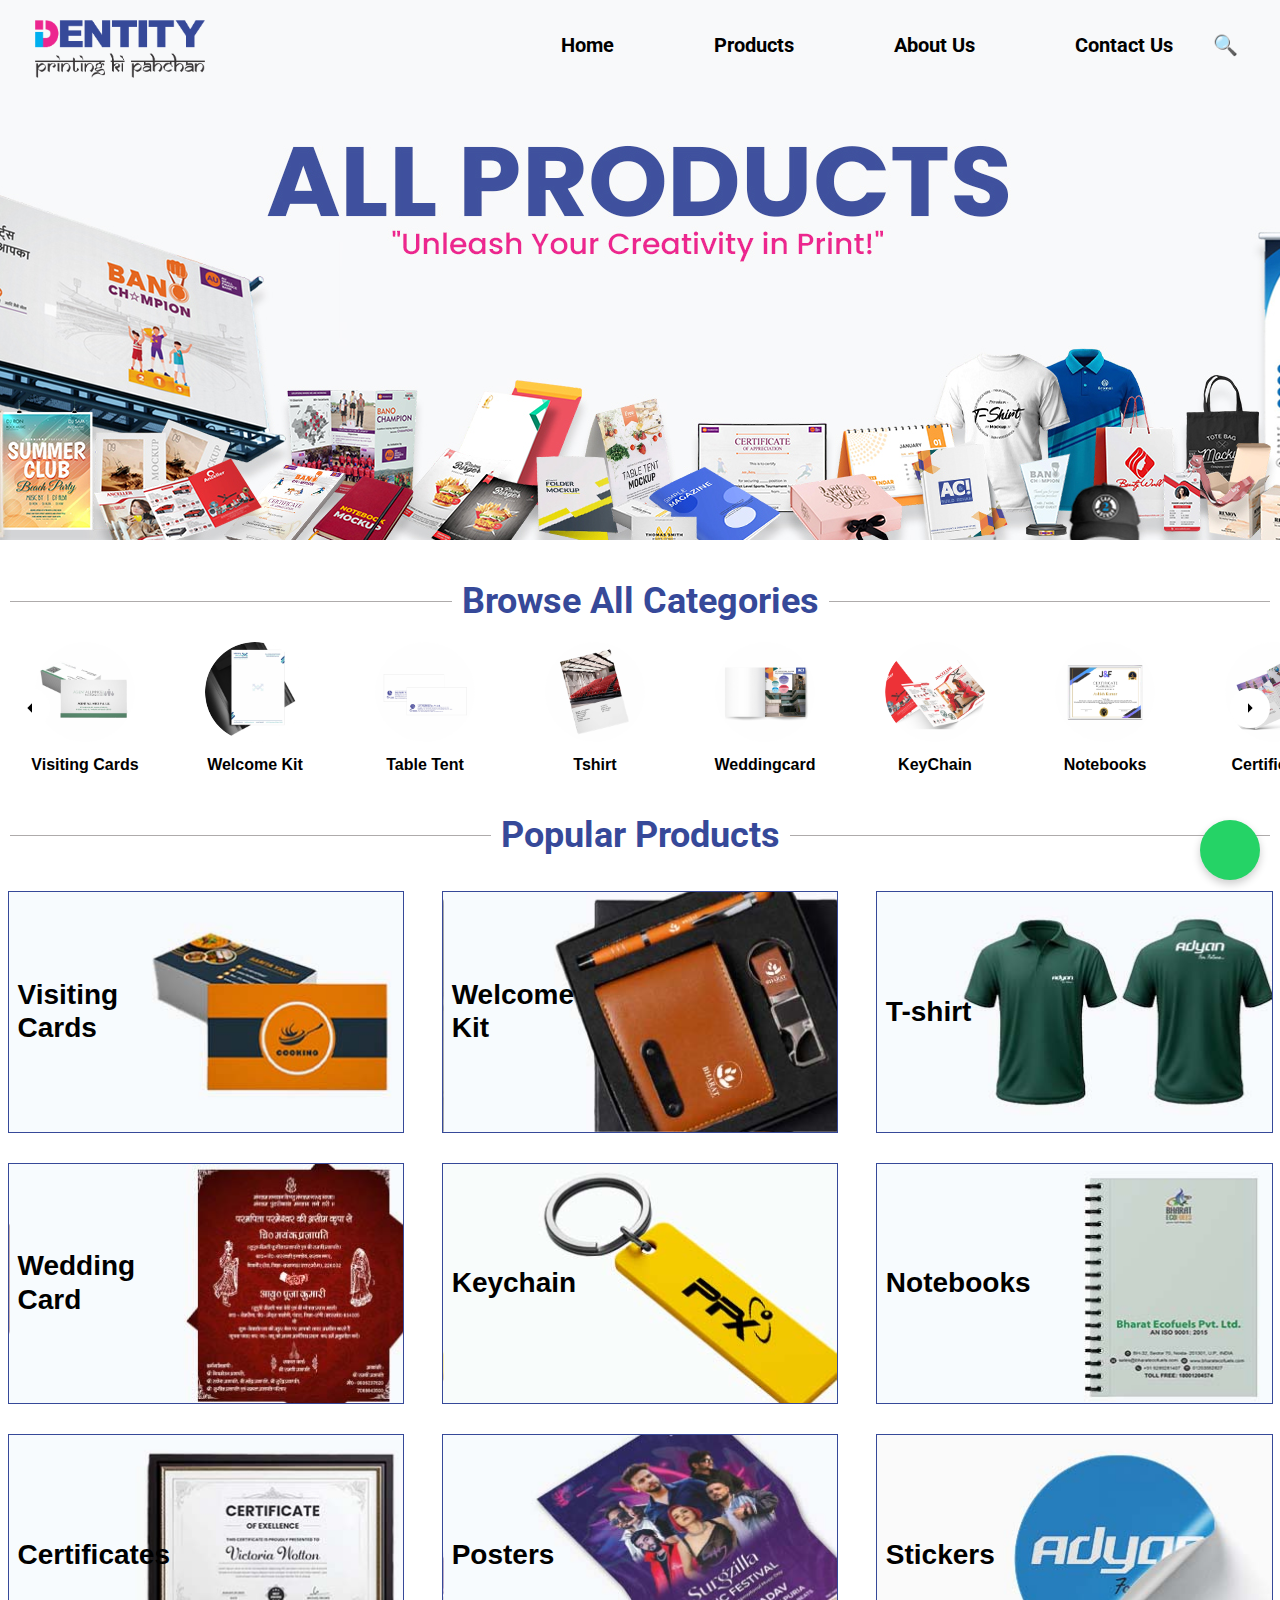
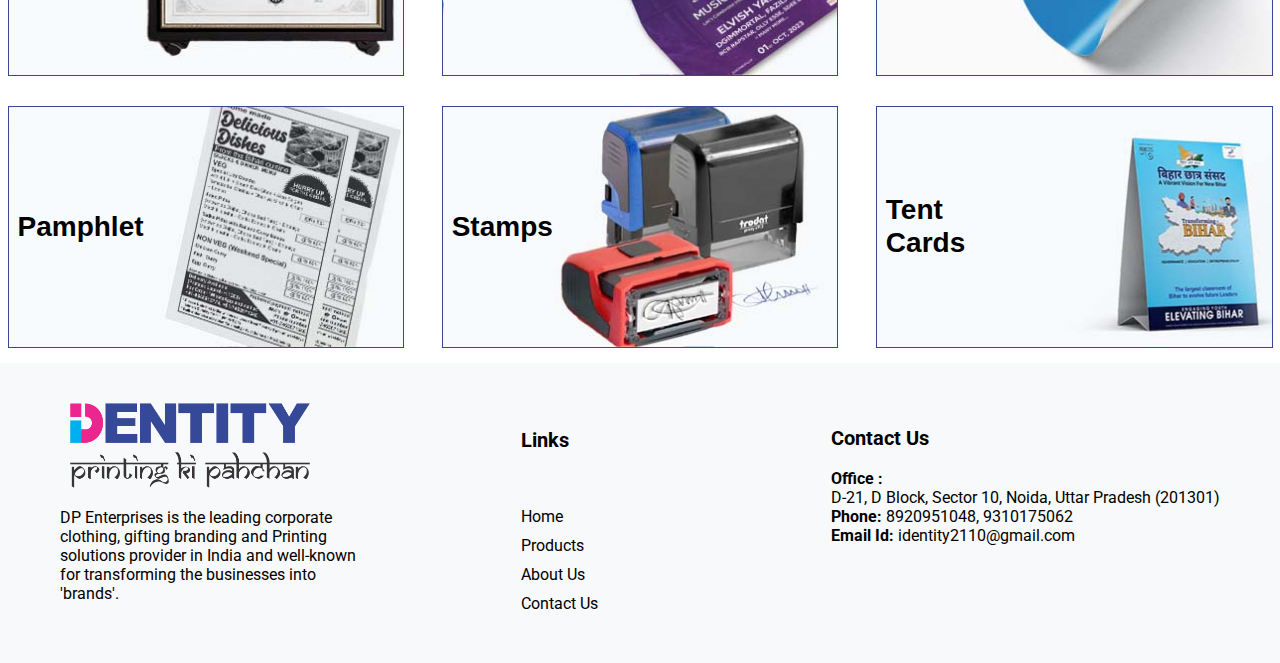
<file: index.html>
<!DOCTYPE html>
<html lang="en">
<head>
    <meta charset="UTF-8">
    <meta name="viewport" content="width=device-width, initial-scale=1.0">
    <title>DP Enterprises</title>
    <link rel="stylesheet" href="https://cdnjs.cloudflare.com/ajax/libs/font-awesome/6.5.1/css/all.min.css"
    integrity="sha512-DTOQO9RWCH3ppGqcWaEA1BIZOC6xxalwEsw9c2QQeAIftl+Vegovlnee1c9QX4TctnWMn13TZye+giMm8e2LwA=="
    crossorigin="anonymous" referrerpolicy="no-referrer" />
    <link rel="stylesheet" href="../Css/main.css">
</head>
<body>
    
    <div class="whatsapp-icon">
        <a href="https://wa.me/+918920951048" target="_blank">
            <i class="fab fa-whatsapp"></i>
        </a>
    </div>
    <!-- Header -->
    <nav>
        <div class="logo">
            <a href="../index.html">
                <img src="../images/logo.png" alt="logo" class="logo">
                
            </a>
        </div>
    
        <input type="checkbox" class="toggle-menu" id="burger">
        <label for="burger">
            <div class="hamburger"></div>
        </label>
    
        <div class="head">
            <a href="../index.html" class="nav-link" style="text-decoration: none;">Home</a>
            <div class="dropdown">
                <a class="nav-link"  style="text-decoration: none;">Products</a>
                <div class="dropdown-content">
                   
                    <a href="../html/Visitingcard.html">Visiting Cards</a>
                    <a href="Letterheads.html">Letter Heads</a>
                    <a href="Envelopes.html">Envelopes</a>
                    <a href="Books.html">Books</a>
                    <a href="Booklet.html">Booklet</a>
                    <a href="../html/Brochure.html">Brochure</a>
                    <a href="Certificates.html">Certificates</a>
                    <a href="PocketFolders.html">Pocket Folders</a>
                    <a href="ThankYouCards.html">Thank You Cards</a>
                    <a href="LabelSticker.html">Label & Sticker</a>
                    <a href="PVCSticker.html">PVC Sticker</a>
                    <a href="VinylSticker.html">Vinyl Sticker</a>
                    <a href="Flyers.html">Flyers</a>
                    <a href="MenuCard.html">Menu Card</a>
                    <a href="PosterA3.html">Poster A3</a>
                    <a href="TentCard.html">Tent Card</a>
                    <a href="Calendar.html">Calendar</a>
                    <a href="TableCalendar.html">Table Calendar</a>
                    <a href="PackagingBox.html">Packaging Box</a>
                    <a href="WeddingInvitations.html">Wedding Invitations</a>
                    <a href="BillBooks.html">Bill Books</a>
                    <a href="CashVouchers.html">Cash Vouchers</a>
                    <a href="ChallanBook.html">Challan Book</a>
                    <a href="PamphletBW.html">Pamphlet B/W</a>
                    <a href="Notebooks.html">Notebooks</a>
                    <a href="Pen.html">Pen</a>
                    <a href="Diary.html">Diary</a>
                    <a href="TShirt.html">T-Shirt</a>
                    <a href="Caps.html">Caps</a>
                    <a href="CorporateGifts.html">Corporate Gifts</a>
                    <a href="KeyRings.html">Key Rings</a>
                    <a href="Shippers.html">Shippers</a>
                    <a href="Mugs.html">Mugs</a>
                    <a href="Lanyards.html">Lanyards</a>
                    <a href="IDCards.html">ID Cards</a>
                    <a href="CarryBags.html">Carry Bags</a>
                    <a href="Awards.html">Awards</a>
                    <a href="Stamps.html">Stamps</a>
                    <a href="Tag.html">Tag</a>
                    <a href="FlexBanner.html">Flex/Banner</a>
                    <a href="Canopy.html">Canopy</a>
                    <a href="GlassFrostedFilm.html">Glass Frosted Film</a>
                    <a href="GlowSignBoard.html">Glow Sign Board</a>
                    <a href="OneWayVision.html">One Way Vision</a>
                    <a href="Standy.html">Standy</a>
                    <a href="BrandingVinyl.html">Branding Vinyl</a>
                    <a href="Backdrop.html">Backdrop</a>
                    <a href="Sunboard.html">Sunboard</a>
                    <a href="AcrylicVinylBoard.html">Acrylic Vinyl Board</a>
                    <a href="Canvas.html">Canvas</a>
                    <a href="Nameplate.html">Name Plate</a>
                    <a href="Clipon.html">Clipon</a>                    
            </div>
            </div>
            <a href="../html/about.html" class="nav-link" style="text-decoration: none;">About Us</a>
            <a href="../html/contact.html" class="nav-link"  style="text-decoration: none;">Contact Us</a>
        </div>
    
        <div class="search-container">
            <div class="search-icon" id="search-icon">&#128269;</div>
            <input type="text" id="search-input" placeholder="Search products..." autocomplete="off">
            <div id="suggestions"></div>
        </div>
    </nav>

    <div class="hero">
        <img src="../images/hero.jpg" alt="PrintingSolution">
    </div>

    <!-- Slider1

     <div class="slider1-container">
        <div class="text">All Printing Solution In One Click Only....</div>    
    <div class="slides1">
        <div class="slide1"><img src="../images/boximage/1.png" alt="Image 1"></div>
        <div class="slide1"><img src="../images/boximage/2.png" alt="Image 2"></div>
        <div class="slide1"><img src="../images/boximage/3.png" alt="Image 3"></div>
        <div class="slide1"><img src="../images/boximage/4.png" alt="Image 4"></div>
        <div class="slide1"><img src="../images/boximage/5.png" alt="Image 5"></div>
        <div class="slide1"><img src="../images/boximage/6.png" alt="Image 1"></div>
        <div class="slide1"><img src="../images/boximage/7.png" alt="Image 2"></div>
        <div class="slide1"><img src="../images/boximage/8.png" alt="Image 3"></div>
        <div class="slide1"><img src="../images/boximage/1.png" alt="Image 4"></div>
        <div class="slide1"><img src="../images/boximage/visitingcard.jpg" alt="Image 5"></div>
    </div>
</div> -->
    <!-- Slider -->

    <div class="centered-heading">
        <h2 class="lined-heading">Browse All Categories</h2>
    </div>
    <div class="slider">
        <div class="slide-track">
            <div class="slide">
                <img src="../images/smallslider/visitingcard.png" alt="Visiting Card">
                <p>Visiting Cards</p>
            </div>
            <div class="slide">
                <img src="../images/smallslider/letterhead.png" alt="Letterhead">
                <p>Welcome Kit</p>
            </div>
            <div class="slide">
                <img src="../images/smallslider/envelope.png" alt="Envelope">
                <p>Table Tent</p>
            </div>
            <div class="slide">
                <img src="../images/smallslider/book.png" alt="Books">
                <p>Tshirt</p>
            </div>
            <div class="slide">
                <img src="../images/smallslider/booklet.png" alt="Booklet">
                <p>Weddingcard</p>
            </div>
            <div class="slide">
                <img src="../images/smallslider/broucher.png" alt="brochers">
                <p>KeyChain</p>
            </div>
            <div class="slide">
                <img src="../images/smallslider/certificate.png" alt="Certificates">
                <p>Notebooks</p>
            </div>
            <div class="slide">
                <img src="../images/smallslider/pocketfolder.png" alt="Pocketfolder">
                <p>Certificates</p>
            </div>
            <div class="slide">
                <img src="../images/smallslider/thankyoucard.png" alt="thankyoucard">
                <p>Posters</p>
            </div>
            <div class="slide">
                <img src="../images/smallslider/sticker.png" alt="Sticker">
                <p>Stickers</p>
            </div>
            <div class="slide">
                <img src="../images/smallslider/flyer.png" alt="Flyers">
                <p>Pamplet</p>
            </div>
            <div class="slide">
                <img src="../images/smallslider/menucard.png" alt="Menu Cards">
                <p>ChallanBook</p>
            </div>
            <div class="slide">
                <img src="../images/smallslider/posterA3.png" alt="Poster A3">
                <p>Stamps</p>
            </div>
            <div class="slide">
                <img src="../images/smallslider/tentcard.png" alt="Tent Cards">
                <p>TentCards</p>
            </div>
            <div class="slide">
                <img src="../images/smallslider/calender.png" alt="Calenders">
                <p>Calenders</p>
            </div>
            <div class="slide">
                <img src="../images/smallslider/cashvouchers.png" alt="Cash Vouchers">
                <p>Cash Vouchers</p>
            </div>
            <div class="slide">
                <img src="../images/smallslider/packagingbox.png" alt="Packaging Boxes">
                <p>Packaging Boxes</p>
            </div>
            <div class="slide">
                <img src="../images/smallslider/weddingcard.png" alt="Weding Invitations">
                <p>Weding Invitations</p>
            </div>
            <div class="slide">
                <img src="../images/smallslider/billbook.png" alt="Bill Book">
                <p>Bill Book</p>
            </div>
            <div class="slide">
                <img src="../images/smallslider/cashvouchers.png" alt="Cash Vouchers">
                <p>Cash Vouchers</p>
            </div>
            <div class="slide">
                <img src="../images/smallslider/challanbook.png" alt="Challan Books">
                <p>Challan Books</p>
            </div>
            <div class="slide">
                <img src="../images/smallslider/pamplet.png" alt="Pamplet">
                <p>Pamplet</p>
            </div>
        </div>
        <button class="slide-btn prev-btn" id="prevBtn">
            <svg viewBox="0 0 24 24">
                <path d="M15 19l-7-7 7-7"/>
            </svg>
        </button>
        <button class="slide-btn next-btn" id="nextBtn">
            <svg viewBox="0 0 24 24">
                <path d="M9 5l7 7-7 7"/>
            </svg>
        </button>
    </div>

  <!--Boxes-->

  <div class="centered-heading">
    <h2 class="lined-heading">Popular Products</h2>
</div>
<div class="box-container">
    <div class="box">
        <div class="box-image" style="background-image: url('../images/boximage/visitingcard.jpg');"></div>
        <a href="https://example.com" class="bottom-left-link">Visiting<br>Cards</a>
    </div>
    <div class="box">
        <div class="box-image" style="background-image: url('../images/boximage/WelcomeKit.jpg');"></div>
        <a href="https://example.com" class="bottom-left-link">Welcome<br>Kit</a>
    </div>
    <div class="box">
        <div class="box-image" style="background-image: url('../images/boximage/Tshirt.jpg');"></div>
        <a href="https://example.com" class="bottom-left-link">T-shirt</a>
    </div>
    <div class="box">
        <div class="box-image" style="background-image: url('../images/boximage/WeddingCard.jpg');"></div>
        <a href="https://example.com" class="bottom-left-link">Wedding<br>Card</a>
    </div>
    <div class="box">
        <div class="box-image" style="background-image: url('../images/boximage/Keychain.jpg');"></div>
        <a href="https://example.com" class="bottom-left-link">Keychain</a>
    </div>
    <div class="box">
        <div class="box-image" style="background-image: url('../images/boximage/Notebook.jpg');"></div>
        <a href="https://example.com" class="bottom-left-link">Notebooks</a>
    </div>
    <div class="box">
        <div class="box-image" style="background-image: url('../images/boximage/Certificate.jpg');"></div>
        <a href="https://example.com" class="bottom-left-link">Certificates</a>
    </div>
    <div class="box">
        <div class="box-image" style="background-image: url('../images/boximage/Poster.jpg');"></div>
        <a href="https://example.com" class="bottom-left-link">Posters</a>
    </div>
    <div class="box">
        <div class="box-image" style="background-image: url('../images/boximage/Stickers.jpg');"></div>
        <a href="https://example.com" class="bottom-left-link">Stickers</a>
    </div>
    <div class="box">
        <div class="box-image" style="background-image: url('../images/boximage/Pamplet.jpg');"></div>
        <a href="https://example.com" class="bottom-left-link">Pamphlet</a>
    </div>
    <!-- <div class="box">
        <div class="box-image" style="background-image: url('../images/boximage/ChallanBook.jpg');"></div>
        <a href="https://example.com" class="bottom-left-link">Challan<br>Book</a>
    </div> -->
    <div class="box">
        <div class="box-image" style="background-image: url('../images/boximage/Stamp.jpg');"></div>
        <a href="https://example.com" class="bottom-left-link">Stamps</a>
    </div>
    <div class="box">
        <div class="box-image" style="background-image: url('../images/boximage/Tabletentcard.jpg');"></div>
        <a href="https://example.com" class="bottom-left-link">Tent<br>Cards</a>
    </div>
</div>

</div>
 <!--Footer-->
 <!--Footer-->

 <footer>
    <div class="container">
        <div class="row">
            <div class="logo-container">
                <img class="footerlogo" src="../images/logo.png" alt="logo">
                <p>DP Enterprises is the leading corporate clothing, gifting branding and Printing solutions
                    provider in India and well-known for transforming the businesses into 'brands'.</p>
            </div>
            <div class="Links">
                <h5>Links</h5>
                <ul>
                    <li><a href="../index.html">Home</a></li>
                    <li><a href="product.html">Products</a></li>
                    <li><a href="about.html">About Us</a></li>
                    <li><a href="contact.html">Contact Us</a></li>
                </ul>
            </div>
            <div class="contacts">
                <h5>Contact Us</h5>
                <br>
                <b> Office : </b> 
                <a href="https://www.google.com/maps/place/Printing+press+(D.P.+Enterprises)/@28.5904351,77.3326175,17z/data=!3m1!4b1!4m6!3m5!1s0x390ce5664b0724fb:0xf9b447a367992da4!8m2!3d28.5904351!4d77.3351924!16s%2Fg%2F11h0gy_yz8?entry=ttu&g_ep=EgoyMDI0MDgyMy4wIKXMDSoASAFQAw%3D%3D"
                target="_blank" class="location-link">
                D-21, D Block, Sector 10, Noida, Uttar Pradesh (201301)<br>
               </a>
                </p>
                <p><b>Phone:</b> 8920951048, 9310175062<br>

                   <b> Email Id: </b><a href="mailto:identity2110@gmail.com">identity2110@gmail.com </a></p>
            </div>
        </div>

        <!-- <div class="row2">
                <p class="copyright">Copyright &copy; 2024 Dp Enterprises</p>
        </div> -->
</footer>
<script src="../html/main.js"></script>
</html>

</body>
</file>
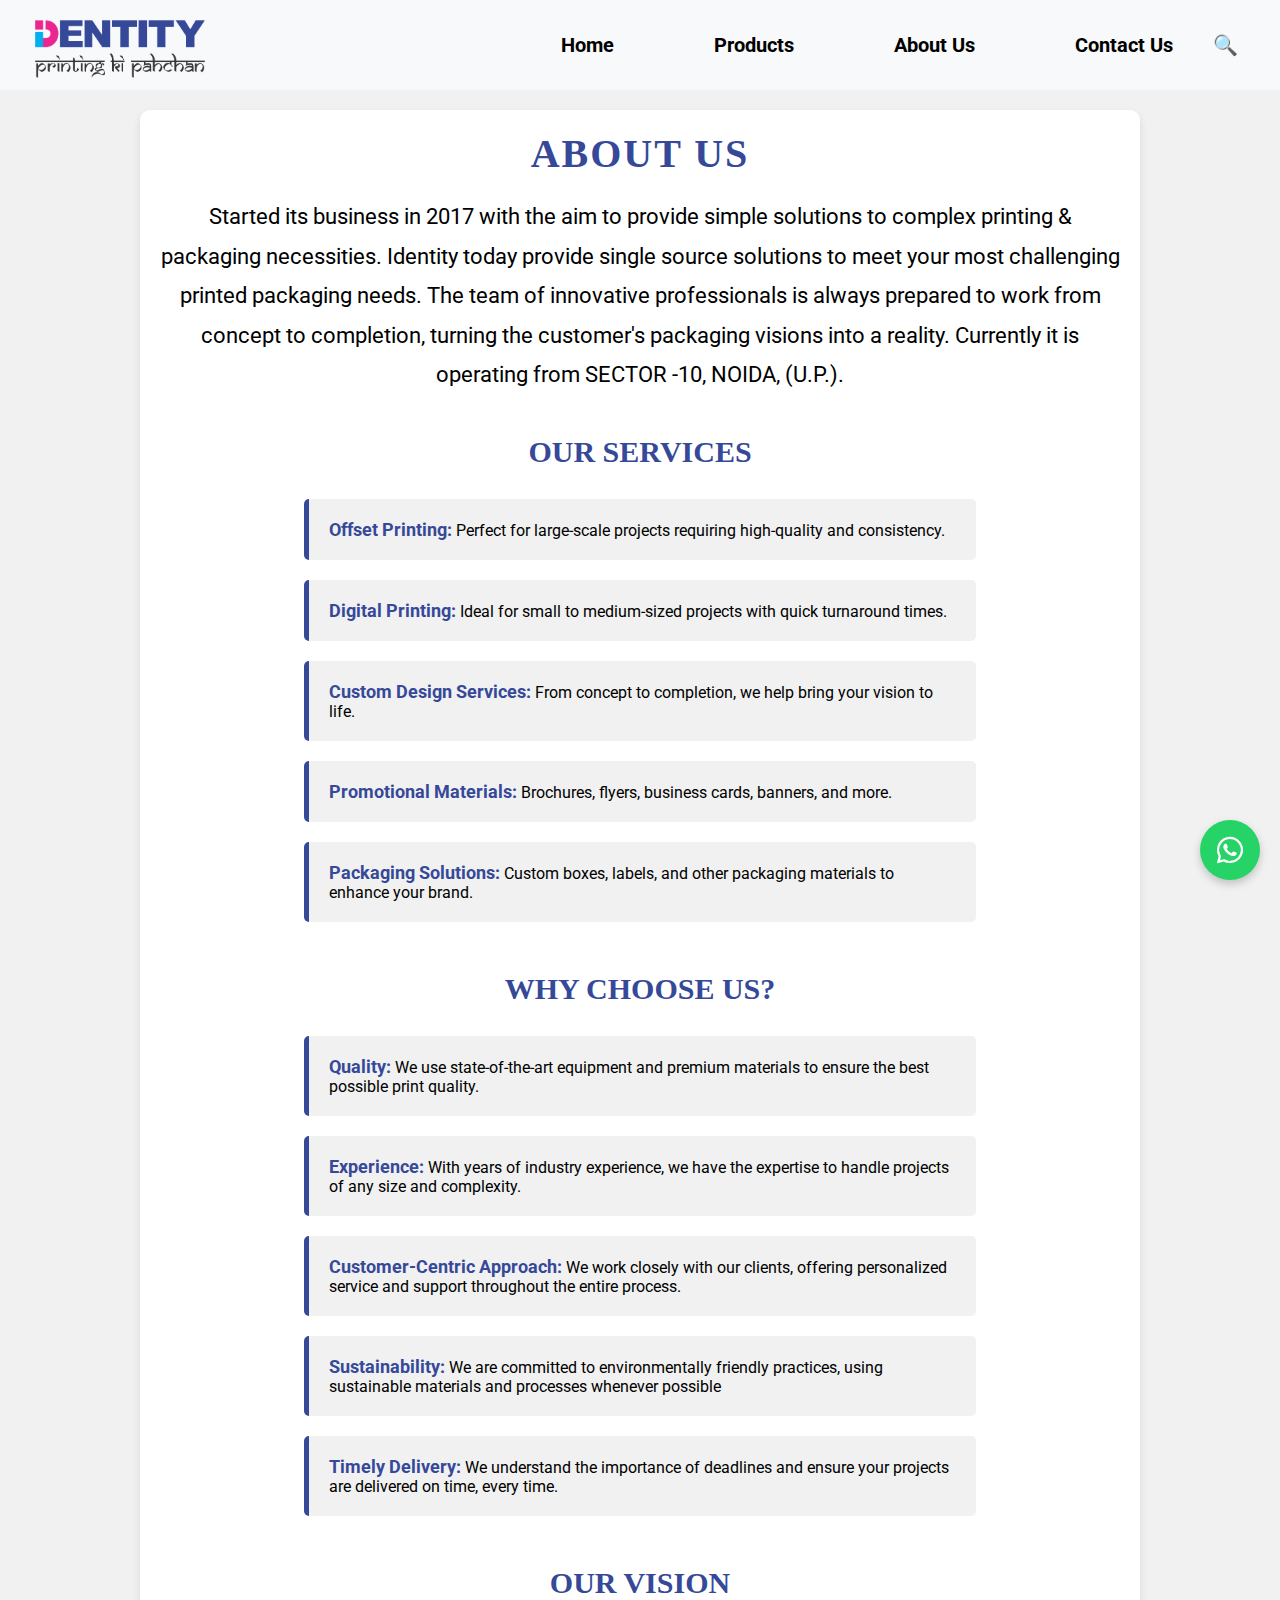
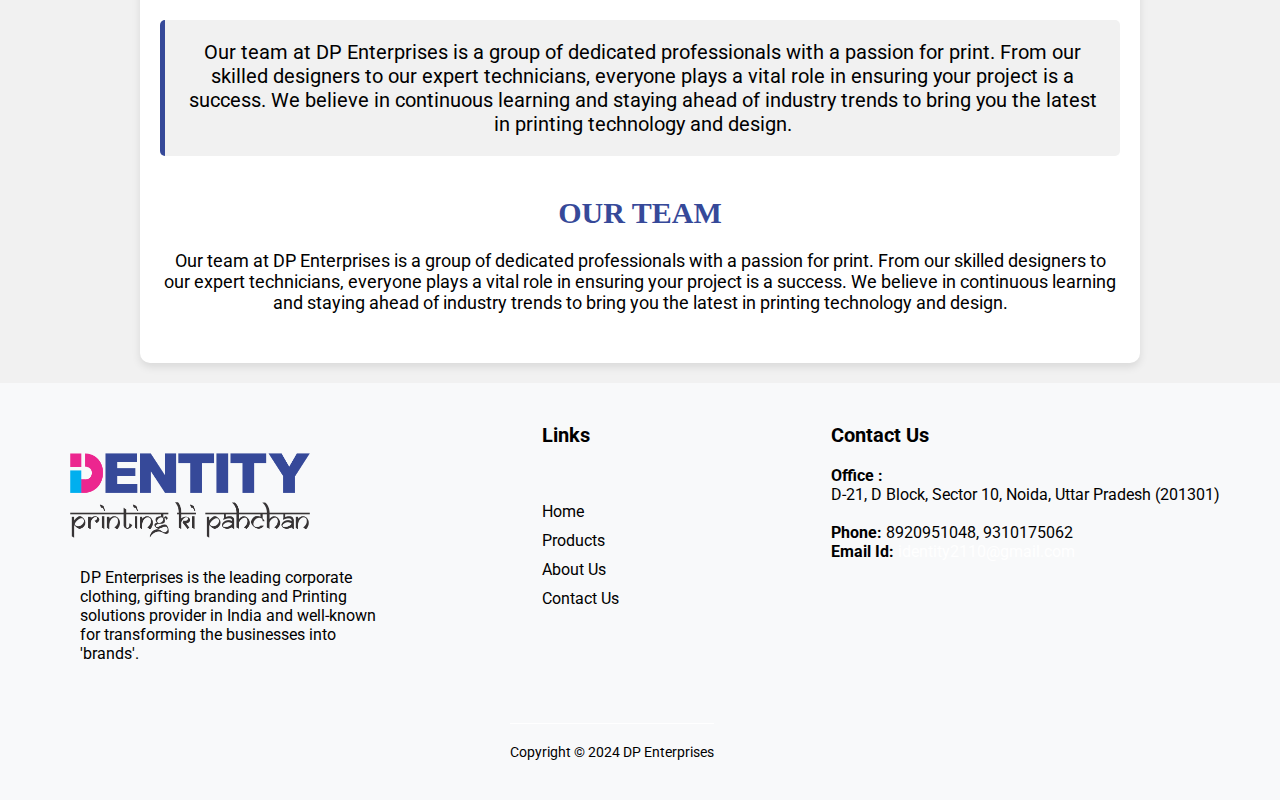
<file: html/about.html>
<!DOCTYPE html>
<html lang="en">

<head>
    <meta charset="UTF-8">
    <meta name="viewport" content="width=device-width, initial-scale=1.0">
    <title>DP Enterprises</title>
    <link rel="stylesheet" href="../Css/about.css">
    <link rel="stylesheet" href="https://cdnjs.cloudflare.com/ajax/libs/font-awesome/6.0.0/css/all.min.css">
</head>

<body>
    <div class="whatsapp-icon">
        <a href="https://wa.me/+918920951048" target="_blank">
            <i class="fab fa-whatsapp"></i>
        </a>
    </div>

    <main>
        <nav>
            <div class="logo">
                <a href="../index.html">
                    <img src="../images/logo.png" alt="logo" class="logo">
                </a>
            </div>

            <input type="checkbox" class="toggle-menu" id="burger">
            <label for="burger">
                <div class="hamburger"></div>
            </label>

            <div class="head">
                <a href="../index.html" class="nav-link" style="text-decoration: none;">Home</a>
                <div class="dropdown">
                    <a href="products.html" class="nav-link" style="text-decoration: none;">Products</a>
                    <div class="dropdown-content">

                        <a href="Visitingcards.html">Visiting Cards</a>
                        <a href="Letterheads.html">Letter Heads</a>
                        <a href="Envelopes.html">Envelopes</a>
                        <a href="Books.html">Books</a>
                        <a href="Booklet.html">Booklet</a>
                        <a href="Brochure.html">Brochure</a>
                        <a href="Certificates.html">Certificates</a>
                        <a href="PocketFolders.html">Pocket Folders</a>
                        <a href="ThankYouCards.html">Thank You Cards</a>
                        <a href="LabelSticker.html">Label & Sticker</a>
                        <a href="PVCSticker.html">PVC Sticker</a>
                        <a href="VinylSticker.html">Vinyl Sticker</a>
                        <a href="Flyers.html">Flyers</a>
                        <a href="MenuCard.html">Menu Card</a>
                        <a href="PosterA3.html">Poster A3</a>
                        <a href="TentCard.html">Tent Card</a>
                        <a href="Calendar.html">Calendar</a>
                        <a href="TableCalendar.html">Table Calendar</a>
                        <a href="PackagingBox.html">Packaging Box</a>
                        <a href="WeddingInvitations.html">Wedding Invitations</a>
                        <a href="BillBooks.html">Bill Books</a>
                        <a href="CashVouchers.html">Cash Vouchers</a>
                        <a href="ChallanBook.html">Challan Book</a>
                        <a href="PamphletBW.html">Pamphlet B/W</a>
                        <a href="Notebooks.html">Notebooks</a>
                        <a href="Pen.html">Pen</a>
                        <a href="Diary.html">Diary</a>
                        <a href="TShirt.html">T-Shirt</a>
                        <a href="Caps.html">Caps</a>
                        <a href="CorporateGifts.html">Corporate Gifts</a>
                        <a href="KeyRings.html">Key Rings</a>
                        <a href="Shippers.html">Shippers</a>
                        <a href="Mugs.html">Mugs</a>
                        <a href="Lanyards.html">Lanyards</a>
                        <a href="IDCards.html">ID Cards</a>
                        <a href="CarryBags.html">Carry Bags</a>
                        <a href="Awards.html">Awards</a>
                        <a href="Stamps.html">Stamps</a>
                        <a href="Tag.html">Tag</a>
                        <a href="FlexBanner.html">Flex/Banner</a>
                        <a href="Canopy.html">Canopy</a>
                        <a href="GlassFrostedFilm.html">Glass Frosted Film</a>
                        <a href="GlowSignBoard.html">Glow Sign Board</a>
                        <a href="OneWayVision.html">One Way Vision</a>
                        <a href="Standy.html">Standy</a>
                        <a href="BrandingVinyl.html">Branding Vinyl</a>
                        <a href="Backdrop.html">Backdrop</a>
                        <a href="Sunboard.html">Sunboard</a>
                        <a href="AcrylicVinylBoard.html">Acrylic Vinyl Board</a>
                        <a href="Canvas.html">Canvas</a>
                        <a href="Nameplate.html">Name Plate</a>
                        <a href="Clipon.html">Clipon</a>
                    </div>
                </div>
                <a href="about.html" class="nav-link" style="text-decoration: none;">About Us</a>
                <a href="contact.html" class="nav-link" style="text-decoration: none;">Contact Us</a>
            </div>

            <div class="search-container">
                <div class="search-icon" id="search-icon">&#128269;</div>
                <input type="text" id="search-input" placeholder="Search products..." autocomplete="off">
                <div id="suggestions"></div>
            </div>
        </nav>


        <section class="about">
            <div class="container-main">
                <h1>ABOUT US</h1>
                <div class="intro">
                    <p>Started its business in 2017 with the aim to provide simple solutions to complex printing &
                        packaging necessities. Identity today provide single source solutions to meet your most
                        challenging printed packaging needs. The team of innovative professionals is always prepared to
                        work from concept to completion, turning the customer's packaging visions into a reality.
                        Currently it is operating from SECTOR -10, NOIDA, (U.P.).</p>
                </div>

                <div class="value">
                    <h2>OUR SERVICES</h2>
                    <ul>
                        <li><strong>Offset Printing: </strong>Perfect for large-scale projects requiring
                            high-quality and
                            consistency.</li>
                        <li><strong>Digital Printing: </strong>Ideal for small to medium-sized projects with quick
                            turnaround times.</li>
                        <li><strong>Custom Design Services: </strong> From concept to completion, we help bring your
                            vision
                            to life.</li>
                        <li><strong>Promotional Materials: </strong>Brochures, flyers, business cards, banners, and
                            more.
                        </li>
                        <li><strong>Packaging Solutions: </strong>Custom boxes, labels, and other packaging
                            materials to
                            enhance your brand.</li>
                    </ul>
                </div>

                <div class="values">
                    <h2>WHY CHOOSE US?</h2>
                    <ul>
                        <li><strong>Quality: </strong>We use state-of-the-art equipment and premium materials to
                            ensure the
                            best possible print quality.</li>
                        <li><strong>Experience: </strong>With years of industry experience, we have the expertise to
                            handle
                            projects of any size and complexity.</li>
                        <li><strong>Customer-Centric Approach:</strong> We work closely with our clients, offering
                            personalized service and support throughout the entire process.</li>
                        <li><strong>Sustainability: </strong>We are committed to environmentally friendly practices,
                            using
                            sustainable materials and processes whenever possible</li>
                        <li><strong>Timely Delivery: </strong>We understand the importance of deadlines and ensure
                            your
                            projects are delivered on time, every time.</li>
                    </ul>
                </div>
                <div class="quote">
                    <h2>OUR VISION</h2>
                    <blockquote>
                        Our team at DP Enterprises is a group of dedicated professionals with a passion for print.
                        From our
                        skilled designers to our expert technicians, everyone plays a vital role in ensuring your
                        project is
                        a success. We believe in continuous learning and staying ahead of industry trends to bring
                        you the
                        latest in printing technology and design.
                    </blockquote>
                </div>


                <div class="team">
                    <h2>OUR TEAM</h2>
                    <p>Our team at DP Enterprises is a group of dedicated professionals with a passion for print.
                        From our
                        skilled designers to our expert technicians, everyone plays a vital role in ensuring your
                        project is
                        a success. We believe in continuous learning and staying ahead of industry trends to bring
                        you the
                        latest in printing technology and design.
                    </p>
                </div>
            </div>
            </div>


        </section>

        <footer>
            <div class="container">
                <div class="row">
                    <div class="logo-container">
                        <img class="footerlogo" src="../images/logo.png" alt="logo">
                        <p>DP Enterprises is the leading corporate clothing, gifting branding and Printing solutions
                            provider in India and well-known for transforming the businesses into 'brands'.</p>
                    </div>
                    <div class="Links">
                        <h5>Links</h5>
                        <ul>
                            <li><a href="../index.html">Home</a></li>
                            <li><a href="product.html">Products</a></li>
                            <li><a href="about.html">About Us</a></li>
                            <li><a href="contact.html">Contact Us</a></li>
                        </ul>
                    </div>
                    <div class="contacts">
                        <h5>Contact Us</h5>
                        <br>
                        <b> Office : </b>
                        <a href="https://www.google.com/maps/place/Printing+press+(D.P.+Enterprises)/@28.5904351,77.3326175,17z/data=!3m1!4b1!4m6!3m5!1s0x390ce5664b0724fb:0xf9b447a367992da4!8m2!3d28.5904351!4d77.3351924!16s%2Fg%2F11h0gy_yz8?entry=ttu&g_ep=EgoyMDI0MDgyMy4wIKXMDSoASAFQAw%3D%3D"
                            target="_blank" class="location-link">
                            D-21, D Block, Sector 10, Noida, Uttar Pradesh (201301)<br>
                        </a>
                        <br>
                        </p>
                        <p><b>Phone:</b> 8920951048, 9310175062<br>

                            <b> Email Id: </b><a href="mailto:identity2110@gmail.com">identity2110@gmail.com </a>
                        </p>
                    </div>
                </div>

                <div class="row">
                    <div class="col-md-12 text-center">
                        <p class="copyright">Copyright &copy; 2024 DP Enterprises</p>
                    </div>
                </div>
            </div>
        </footer>


        <script>
            // <!--Search box js-->
            const products = {
                "visiting cards": "Visitingcards.html",
                "letter heads": "Letterheads.html",
                "envelopes": "Envelopes.html",
                "books": "Books.html",
                "booklet": "Booklet.html",
                "brochure": "Brochure.html",
                "certificates": "Certificates.html",
                "pocket folders": "PocketFolders.html",
                "thank you cards": "ThankYouCards.html",
                "label & sticker": "LabelSticker.html",
                "pvc sticker": "PVCSticker.html",
                "vinyl sticker": "VinylSticker.html",
                "flyers": "Flyers.html",
                "menu card": "MenuCard.html",
                "poster a3": "PosterA3.html",
                "tent card": "TentCard.html",
                "calendar": "Calendar.html",
                "table calendar": "TableCalendar.html",
                "packaging box": "PackagingBox.html",
                "wedding invitations": "WeddingInvitations.html",
                "bill books": "BillBooks.html",
                "cash vouchers": "CashVouchers.html",
                "challan book": "ChallanBook.html",
                "pamphlet b/w": "PamphletBW.html",
                "notebooks": "Notebooks.html",
                "pen": "Pen.html",
                "diary": "Diary.html",
                "t-shirt": "TShirt.html",
                "caps": "Caps.html",
                "corporate gifts": "CorporateGifts.html",
                "key rings": "KeyRings.html",
                "shippers": "Shippers.html",
                "mugs": "Mugs.html",
                "lanyards": "Lanyards.html",
                "id cards": "IDCards.html",
                "carry bags": "CarryBags.html",
                "awards": "Awards.html",
                "stamps": "Stamps.html",
                "tag": "Tag.html",
                "flex/banner": "FlexBanner.html",
                "canopy": "Canopy.html",
                "glass frosted film": "GlassFrostedFilm.html",
                "glow sign board": "GlowSignBoard.html",
                "one way vision": "OneWayVision.html",
                "standy": "Standy.html",
                "branding vinyl": "BrandingVinyl.html",
                "backdrop": "Backdrop.html",
                "sunboard": "Sunboard.html",
                "acrylic vinyl board": "AcrylicVinylBoard.html",
                "canvas": "Canvas.html",
                "name plate": "Nameplate.html",
                "clipon": "Clipon.html"
            };

            document.getElementById('search-icon').addEventListener('click', function () {
                document.querySelector('.search-container').classList.toggle('expanded');
                document.getElementById('search-input').focus();
            });

            document.getElementById('search-input').addEventListener('input', function () {
                const query = this.value.toLowerCase();
                const suggestions = document.getElementById('suggestions');
                suggestions.innerHTML = '';

                if (query) {
                    Object.keys(products).forEach(product => {
                        if (product.includes(query)) {
                            const suggestion = document.createElement('div');
                            suggestion.textContent = product;
                            suggestion.addEventListener('click', function () {
                                window.location.href = products[product];
                            });
                            suggestions.appendChild(suggestion);
                        }
                    });
                    suggestions.style.display = 'block';
                } else {
                    suggestions.style.display = 'none';
                }
            });

            document.getElementById('search-input').addEventListener('keypress', function (e) {
                if (e.key === 'Enter') {
                    const query = this.value.toLowerCase();
                    const url = products[query];

                    if (url) {
                        window.location.href = url;
                    } else {
                        alert('Product not found');
                    }
                }
            });
        </script>
</body>

</html>
</file>
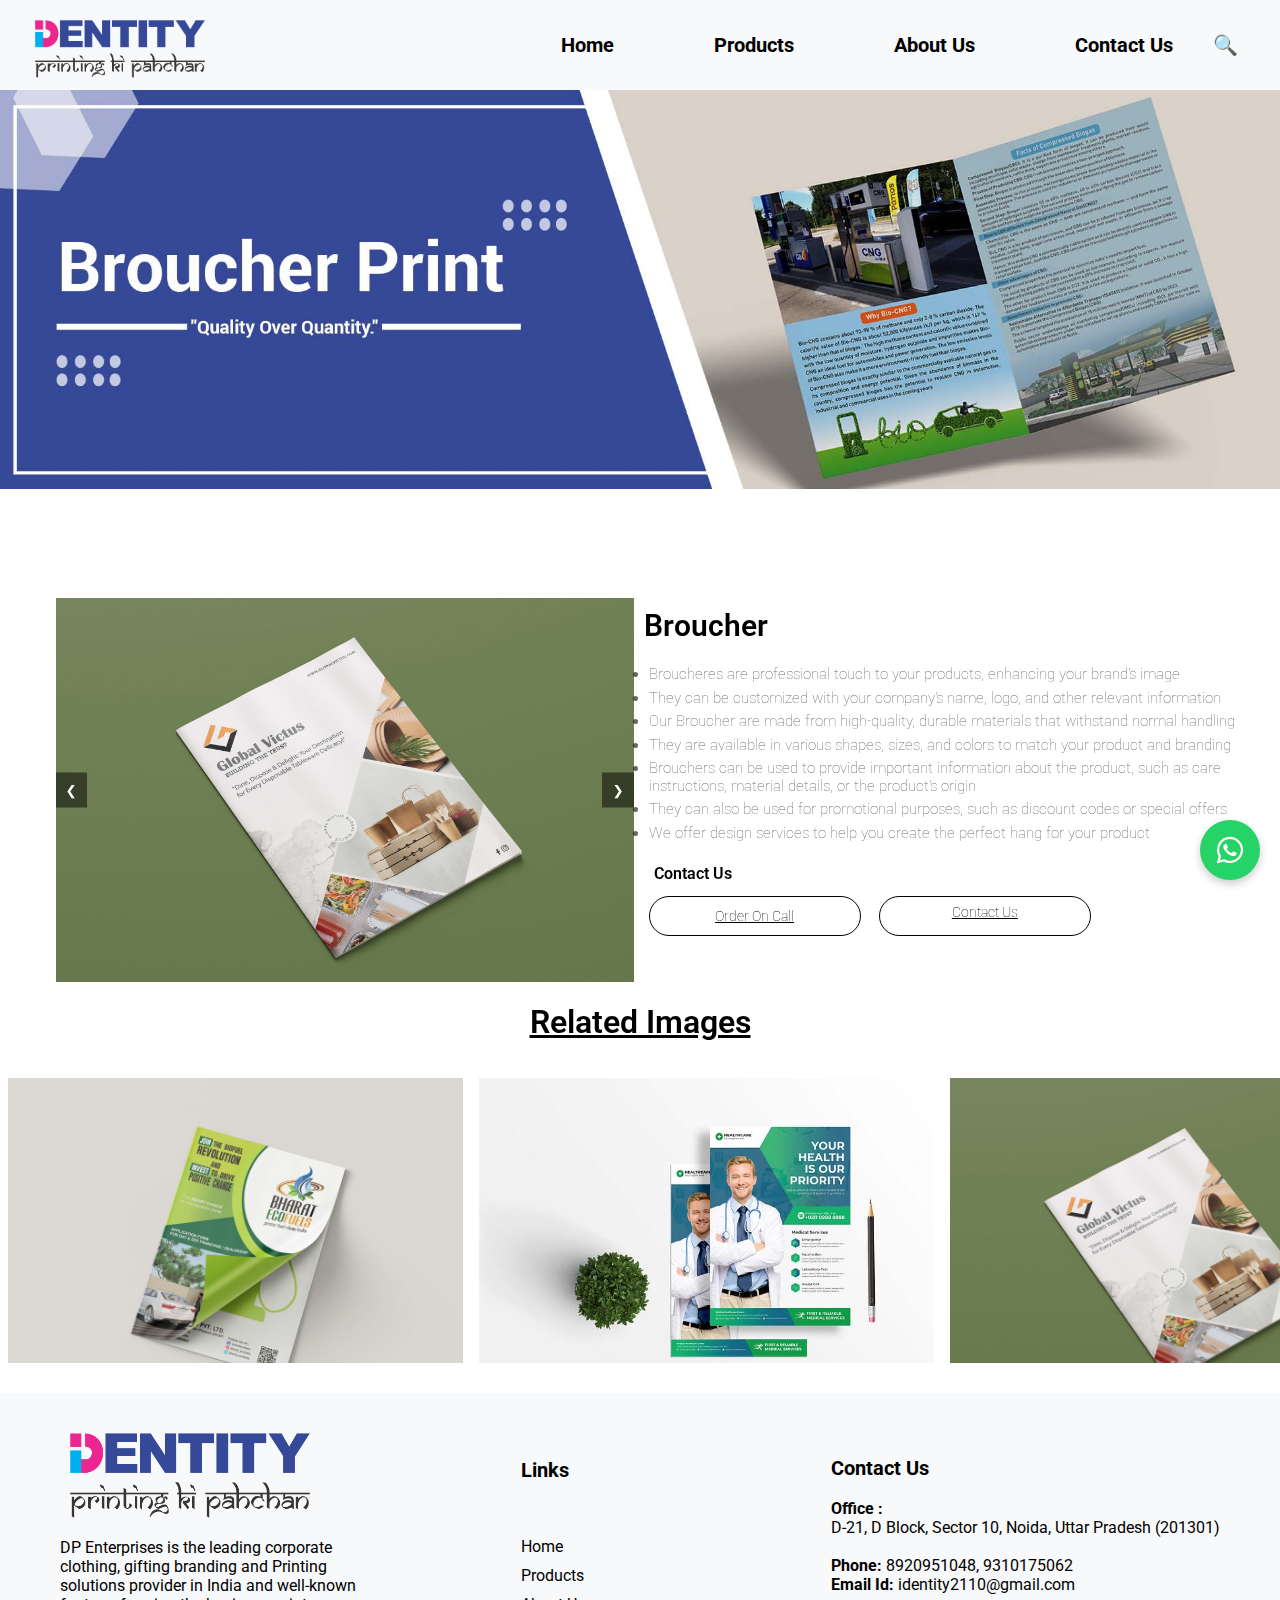
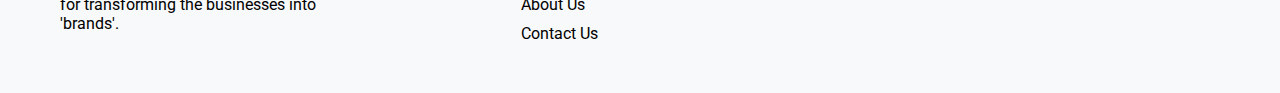
<file: html/Brochure.html>
<!DOCTYPE html>
<html lang="en">

<head>
    <meta charset="UTF-8">
    <meta name="viewport" content="width=device-width, initial-scale=1.0">
    <title>Product</title>
    <link rel="stylesheet" href="../Css/brouchere.css">
    <link rel="stylesheet" href="https://cdnjs.cloudflare.com/ajax/libs/font-awesome/6.5.1/css/all.min.css"
        integrity="sha512-DTOQO9RWCH3ppGqcWaEA1BIZOC6xxalwEsw9c2QQeAIftl+Vegovlnee1c9QX4TctnWMn13TZye+giMm8e2LwA=="
        crossorigin="anonymous" referrerpolicy="no-referrer" />
    <link rel="stylesheet" href="https://cdnjs.cloudflare.com/ajax/libs/font-awesome/6.0.0/css/all.min.css">
</head>

<body>
    <div class="whatsapp-icon">
        <a href="https://wa.me/+919911322519" target="_blank">
            <i class="fab fa-whatsapp"></i>
        </a>
    </div>

    <main>
        <nav>
            <div class="logo">
                <a href="../index.html">
                    <img src="../images/logo.png" alt="logo" class="logo">
                </a>
            </div>

            <input type="checkbox" class="toggle-menu" id="burger">
            <label for="burger">
                <div class="hamburger"></div>
            </label>

            <div class="head">
                <a href="../index.html" class="nav-link" style="text-decoration: none;">Home</a>
                <div class="dropdown">
                    <a class="nav-link" style="text-decoration: none;">Products</a>
                    <div class="dropdown-content">

                        <a href="../html/Visitingcard.html">Visiting Cards</a>
                        <a href="Letterheads.html">Letter Heads</a>
                        <a href="Envelopes.html">Envelopes</a>
                        <a href="Books.html">Books</a>
                        <a href="Booklet.html">Booklet</a>
                        <a href="Brochure.html">Brochure</a>
                        <a href="Certificates.html">Certificates</a>
                        <a href="PocketFolders.html">Pocket Folders</a>
                        <a href="ThankYouCards.html">Thank You Cards</a>
                        <a href="LabelSticker.html">Label & Sticker</a>
                        <a href="PVCSticker.html">PVC Sticker</a>
                        <a href="VinylSticker.html">Vinyl Sticker</a>
                        <a href="Flyers.html">Flyers</a>
                        <a href="MenuCard.html">Menu Card</a>
                        <a href="PosterA3.html">Poster A3</a>
                        <a href="TentCard.html">Tent Card</a>
                        <a href="Calendar.html">Calendar</a>
                        <a href="TableCalendar.html">Table Calendar</a>
                        <a href="PackagingBox.html">Packaging Box</a>
                        <a href="WeddingInvitations.html">Wedding Invitations</a>
                        <a href="BillBooks.html">Bill Books</a>
                        <a href="CashVouchers.html">Cash Vouchers</a>
                        <a href="ChallanBook.html">Challan Book</a>
                        <a href="PamphletBW.html">Pamphlet B/W</a>
                        <a href="Notebooks.html">Notebooks</a>
                        <a href="Pen.html">Pen</a>
                        <a href="Diary.html">Diary</a>
                        <a href="TShirt.html">T-Shirt</a>
                        <a href="Caps.html">Caps</a>
                        <a href="CorporateGifts.html">Corporate Gifts</a>
                        <a href="KeyRings.html">Key Rings</a>
                        <a href="Shippers.html">Shippers</a>
                        <a href="Mugs.html">Mugs</a>
                        <a href="Lanyards.html">Lanyards</a>
                        <a href="IDCards.html">ID Cards</a>
                        <a href="CarryBags.html">Carry Bags</a>
                        <a href="Awards.html">Awards</a>
                        <a href="Stamps.html">Stamps</a>
                        <a href="Tag.html">Tag</a>
                        <a href="FlexBanner.html">Flex/Banner</a>
                        <a href="Canopy.html">Canopy</a>
                        <a href="GlassFrostedFilm.html">Glass Frosted Film</a>
                        <a href="GlowSignBoard.html">Glow Sign Board</a>
                        <a href="OneWayVision.html">One Way Vision</a>
                        <a href="Standy.html">Standy</a>
                        <a href="BrandingVinyl.html">Branding Vinyl</a>
                        <a href="Backdrop.html">Backdrop</a>
                        <a href="Sunboard.html">Sunboard</a>
                        <a href="AcrylicVinylBoard.html">Acrylic Vinyl Board</a>
                        <a href="Canvas.html">Canvas</a>
                        <a href="Nameplate.html">Name Plate</a>
                        <a href="Clipon.html">Clipon</a>
                    </div>
                </div>
                <a href="about.html" class="nav-link" style="text-decoration: none;">About Us</a>
                <a href="contact.html" class="nav-link" style="text-decoration: none;">Contact Us</a>
            </div>

            <div class="search-container">
                <div class="search-icon" id="search-icon">&#128269;</div>
                <input type="text" id="search-input" placeholder="Search products..." autocomplete="off">
                <div id="suggestions"></div>
            </div>
        </nav>

        <!-- <div class="heading-image">
            <img src="Broucher.jpg" alt="Broucher">
        </div> -->

        <div class="banner">
            <img src="../images/Banner/broucher.jpg" alt="Broucher">
        </div>

        <div class="image">
            <div class="polo">
                <div class="up slider">
                    <button class="prev">&#10094;</button>
                    <div class="slides">
                        <img src="../images/brouchure/1.jpg" alt="Maroon T-Shirt">
                        <img src="../images/brouchure/2.jpg" alt="image 1">
                        <img src="../images/brouchure/3.jpg" alt="image 2">
                        <img src="../images/brouchure/4.jpg" alt="image 3">
                        <img src="../images/brouchure/5.jpg" alt="image 4">
                    </div>
                    <button class="next">&#10095;</button>
                </div>
            </div>


            <div class="right">
                <p class="sub">Broucher</p>
                <ul>
                    <li>Broucheres are professional touch to your products, enhancing your brand's image</li>
                    <li>They can be customized with your company's name, logo, and other relevant information</li>
                    <li>Our Broucher are made from high-quality, durable materials that withstand normal handling</li>
                    <li>They are available in various shapes, sizes, and colors to match your product and branding</li>
                    <li>Brouchers can be used to provide important information about the product, such as care
                        instructions, material details, or the product's origin</li>
                    <li>They can also be used for promotional purposes, such as discount codes or special offers</li>
                    <li>We offer design services to help you create the perfect hang for your product</li>
                </ul>

                <!-- <ul class="secondlist">
                    <li>Price depends on your order</li>
                </ul> -->

                <p class="stock">Contact Us</p>

                <div class="standard">
                    <div>
                        <p><a href="tel:9911322519">Order On Call</a></p>
                    </div>

                    <div class="premium">
                        <a href="contact.html">Contact Us</a>
                    </div>
                </div>
            </div>
        </div>

        <section class="cards">
            <div class="box">
                <p>Related Images</p>
            </div>
            <div class="cards-container">
                <div class="card">
                    <img src="../images/brouchure/5.jpg" alt="image">
                </div>
                <div class="card">
                    <img src="../images/brouchure/4.jpg" alt="image">
                </div>
                <div class="card">
                    <img src="../images/brouchure/1.jpg" alt="image">
                </div>
                <div class="card">
                    <img src="../images/brouchure/2.jpg" alt="image">
                </div>
                <div class="card">
                    <img src="../images/brouchure/3.jpg" alt="image">
                </div>
                <div class="card">
                    <img src="../images/brouchure/4.jpg" alt="image">
                </div>
                <div class="card">
                    <img src="../images/brouchure/5.jpg" alt="image">
                </div>
                <div class="card">
                    <img src="../images/brouchure/2.jpg" alt="image">
                </div>
                <div class="card">
                    <img src="../images/brouchure/1.jpg" alt="image">
                </div>
                <div class="card">
                    <img src="../images/brouchure/3.jpg" alt="image">
                </div>
                <!-- Duplicate the cards to ensure smooth scrolling -->
                <div class="card">
                    <img src="../images/brouchure/1.jpg" alt="image">
                </div>
                <div class="card">
                    <img src="../images/brouchure/3.jpg" alt="image">
                </div>
                <div class="card">
                    <img src="../images/brouchure/4.jpg" alt="image">
                </div>
                <div class="card">
                    <img src="../images/brouchure/2.jpg" alt="image">
                </div>
                <div class="card">
                    <img src="../images/brouchure/3.jpg" alt="image">
                </div>
                <div class="card">
                    <img src="../images/brouchure/4.jpg" alt="image">
                </div>
                <div class="card">
                    <img src="../images/brouchure/5.jpg" alt="image">
                </div>
                <div class="card">
                    <img src="../images/brouchure/1.jpg" alt="image">
                </div>
                <div class="card">
                    <img src="../images/brouchure/3.jpg" alt="image">
                </div>
                <div class="card">
                    <img src="../images/brouchure/2.jpg" alt="image">
                </div>
            </div>
        </section>


        <!--Footer-->

        <footer>
            <div class="container">
                <div class="row">
                    <div class="logo-container">
                        <img class="footerlogo" src="../images/logo.png" alt="logo">
                        <p>DP Enterprises is the leading corporate clothing, gifting branding and Printing solutions
                            provider in India and well-known for transforming the businesses into 'brands'.</p>
                    </div>
                    <div class="Links">
                        <h5>Links</h5>
                        <ul>
                            <li><a href="index.html">Home</a></li>
                            <li><a href="products.html">Products</a></li>
                            <li><a href="about.html">About Us</a></li>
                            <li><a href="contact.html">Contact Us</a></li>
                        </ul>
                    </div>
                    <div class="contacts">
                        <h5>Contact Us</h5>
                        <br>
                        <b> Office : </b> <a
                            href="https://www.google.com/maps/place/Printing+press+(D.P.+Enterprises)/@28.5904351,77.3326175,17z/data=!3m1!4b1!4m6!3m5!1s0x390ce5664b0724fb:0xf9b447a367992da4!8m2!3d28.5904351!4d77.3351924!16s%2Fg%2F11h0gy_yz8?entry=ttu&g_ep=EgoyMDI0MDgyMy4wIKXMDSoASAFQAw%3D%3D"
                            target="_blank" class="location-link">
                            D-21, D Block, Sector 10, Noida, Uttar Pradesh (201301)<br>
                        </a><br>

                        </p>
                        <p><b>Phone:</b> 8920951048, 9310175062<br>

                            <b> Email Id: </b><a href="mailto:identity2110@gmail.com">identity2110@gmail.com </a>
                        </p>
                    </div>
                </div>

                <div class="row">
                    <div class="col-md-12 text-center">
                        <p class="copyright">Copyright &copy; 2024 Dp Enterprises</p>
                    </div>
                </div>
            </div>
        </footer>


    </main>

    <script>
        let slideIndex = 0;
        showSlides();

        function showSlides() {
            let slides = document.querySelectorAll(".slides img");
            for (let i = 0; i < slides.length; i++) {
                slides[i].style.display = "none";
            }
            slideIndex++;
            if (slideIndex > slides.length) {
                slideIndex = 1;
            }
            slides[slideIndex - 1].style.display = "block";
            setTimeout(showSlides, 2000); // Change image every 2 seconds
        }

        function plusSlides(n) {
            let slides = document.querySelectorAll(".slides img");
            slideIndex += n;
            if (slideIndex > slides.length) {
                slideIndex = 1;
            }
            if (slideIndex < 1) {
                slideIndex = slides.length;
            }
            for (let i = 0; i < slides.length; i++) {
                slides[i].style.display = "none";
            }
            slides[slideIndex - 1].style.display = "block";
        }

        document.querySelector(".prev").addEventListener("click", function () {
            plusSlides(-1);
        });

        document.querySelector(".next").addEventListener("click", function () {
            plusSlides(1);
        });


        // <!--Search box js-->
        const products = {
            "visiting cards": "Visitingcards.html",
            "letter heads": "Letterheads.html",
            "envelopes": "Envelopes.html",
            "books": "Books.html",
            "booklet": "Booklet.html",
            "brochure": "Brochure.html",
            "certificates": "Certificates.html",
            "pocket folders": "PocketFolders.html",
            "thank you cards": "ThankYouCards.html",
            "label & sticker": "LabelSticker.html",
            "pvc sticker": "PVCSticker.html",
            "vinyl sticker": "VinylSticker.html",
            "flyers": "Flyers.html",
            "menu card": "MenuCard.html",
            "poster a3": "PosterA3.html",
            "tent card": "TentCard.html",
            "calendar": "Calendar.html",
            "table calendar": "TableCalendar.html",
            "packaging box": "PackagingBox.html",
            "wedding invitations": "WeddingInvitations.html",
            "bill books": "BillBooks.html",
            "cash vouchers": "CashVouchers.html",
            "challan book": "ChallanBook.html",
            "pamphlet b/w": "PamphletBW.html",
            "notebooks": "Notebooks.html",
            "pen": "Pen.html",
            "diary": "Diary.html",
            "t-shirt": "TShirt.html",
            "caps": "Caps.html",
            "corporate gifts": "CorporateGifts.html",
            "key rings": "KeyRings.html",
            "shippers": "Shippers.html",
            "mugs": "Mugs.html",
            "lanyards": "Lanyards.html",
            "id cards": "IDCards.html",
            "carry bags": "CarryBags.html",
            "awards": "Awards.html",
            "stamps": "Stamps.html",
            "tag": "Tag.html",
            "flex/banner": "FlexBanner.html",
            "canopy": "Canopy.html",
            "glass frosted film": "GlassFrostedFilm.html",
            "glow sign board": "GlowSignBoard.html",
            "one way vision": "OneWayVision.html",
            "standy": "Standy.html",
            "branding vinyl": "BrandingVinyl.html",
            "backdrop": "Backdrop.html",
            "sunboard": "Sunboard.html",
            "acrylic vinyl board": "AcrylicVinylBoard.html",
            "canvas": "Canvas.html",
            "name plate": "Nameplate.html",
            "clipon": "Clipon.html"
        };

        document.getElementById('search-icon').addEventListener('click', function () {
            document.querySelector('.search-container').classList.toggle('expanded');
            document.getElementById('search-input').focus();
        });

        document.getElementById('search-input').addEventListener('input', function () {
            const query = this.value.toLowerCase();
            const suggestions = document.getElementById('suggestions');
            suggestions.innerHTML = '';

            if (query) {
                Object.keys(products).forEach(product => {
                    if (product.includes(query)) {
                        const suggestion = document.createElement('div');
                        suggestion.textContent = product;
                        suggestion.addEventListener('click', function () {
                            window.location.href = products[product];
                        });
                        suggestions.appendChild(suggestion);
                    }
                });
                suggestions.style.display = 'block';
            } else {
                suggestions.style.display = 'none';
            }
        });

        document.getElementById('search-input').addEventListener('keypress', function (e) {
            if (e.key === 'Enter') {
                const query = this.value.toLowerCase();
                const url = products[query];

                if (url) {
                    window.location.href = url;
                } else {
                    alert('Product not found');
                }
            }
        });

    </script>
</body>

</html>
</file>
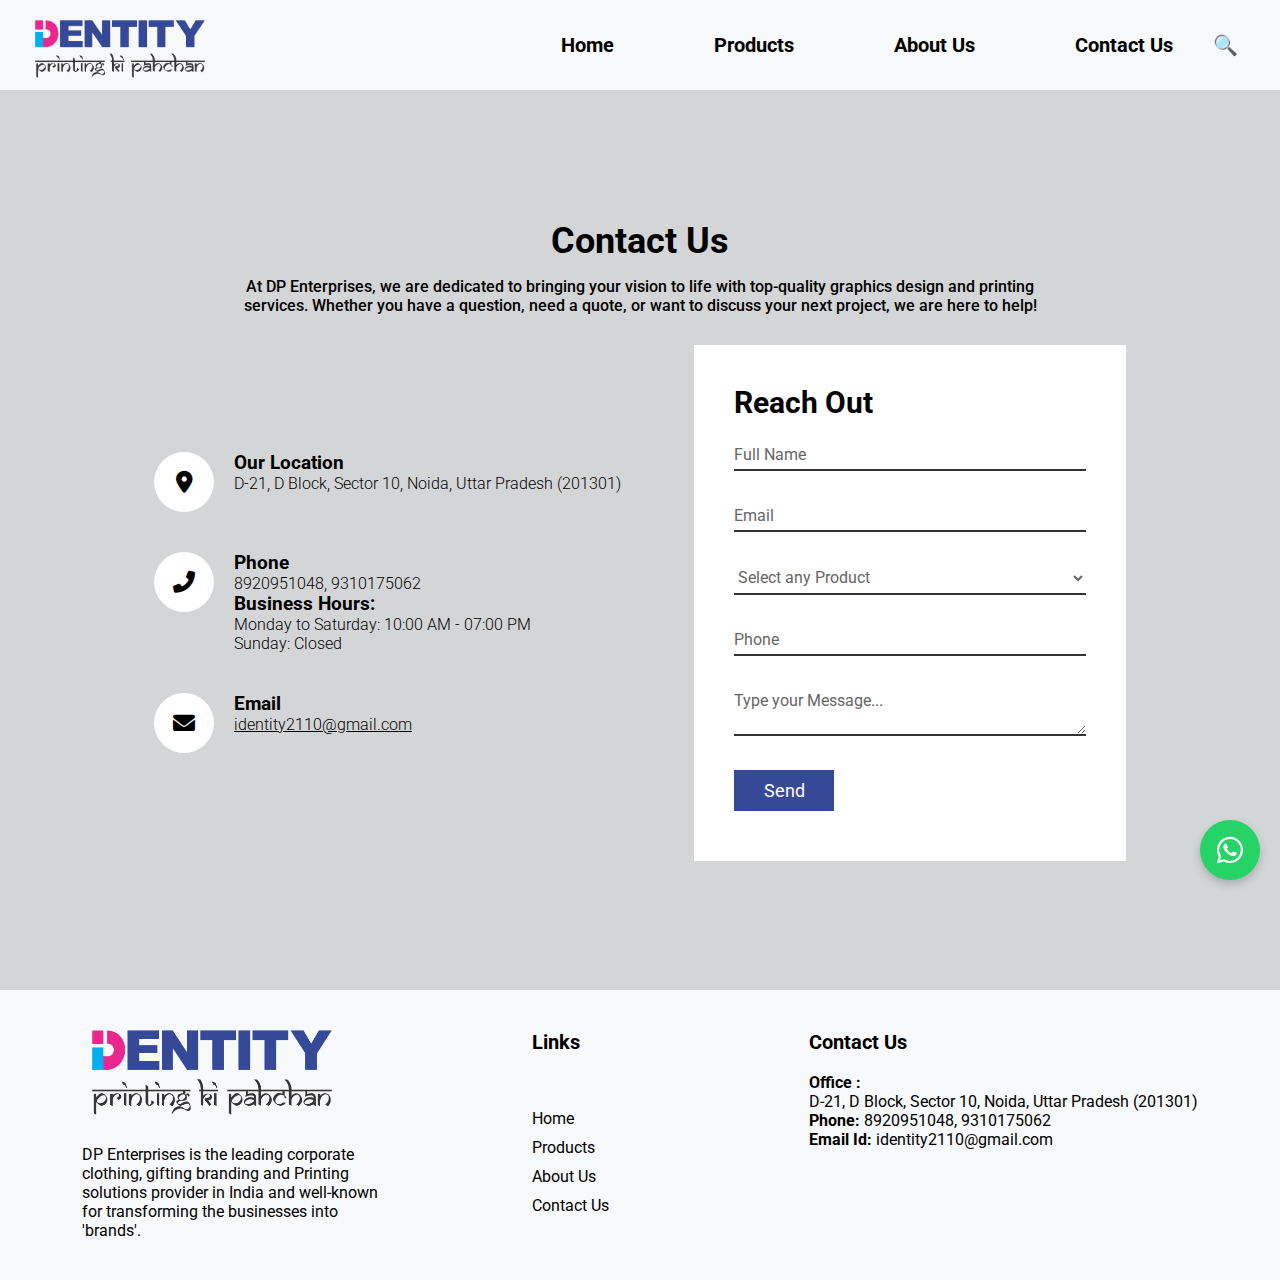
<file: html/contact.html>
<!DOCTYPE html>
<html lang="en">

<head>
    <meta charset="UTF-8">
    <meta name="viewport" content="width=device-width, initial-scale=1.0">
    <title>DP Enterprises</title>
    <link rel="stylesheet" href="../Css/contact.css">
    <link rel="stylesheet" href="https://cdnjs.cloudflare.com/ajax/libs/font-awesome/6.0.0/css/all.min.css">
</head>

<body>

    <div class="whatsapp-icon">
        <a href="https://wa.me/+918920951048" target="_blank">
            <i class="fab fa-whatsapp"></i>
        </a>
    </div>

    <main>
        <nav>
            <div class="logo">
                <a href="../index.html">
                    <img src="../images/logo.png" alt="logo" class="logo">
                </a>
            </div>

            <input type="checkbox" class="toggle-menu" id="burger">
            <label for="burger">
                <div class="hamburger"></div>
            </label>

            <div class="head">
                <a href="../index.html" class="nav-link" style="text-decoration: none;">Home</a>
                <div class="dropdown">
                    <a href="products.html" class="nav-link" style="text-decoration: none;">Products</a>
                    <div class="dropdown-content">

                        <a href="Visitingcard.html">Visiting Cards</a>
                        <a href="Letterheads.html">Letter Heads</a>
                        <a href="Envelopes.html">Envelopes</a>
                        <a href="Books.html">Books</a>
                        <a href="Booklet.html">Booklet</a>
                        <a href="Brochure.html">Brochure</a>
                        <a href="Certificates.html">Certificates</a>
                        <a href="PocketFolders.html">Pocket Folders</a>
                        <a href="ThankYouCards.html">Thank You Cards</a>
                        <a href="LabelSticker.html">Label & Sticker</a>
                        <a href="PVCSticker.html">PVC Sticker</a>
                        <a href="VinylSticker.html">Vinyl Sticker</a>
                        <a href="Flyers.html">Flyers</a>
                        <a href="MenuCard.html">Menu Card</a>
                        <a href="PosterA3.html">Poster A3</a>
                        <a href="TentCard.html">Tent Card</a>
                        <a href="Calendar.html">Calendar</a>
                        <a href="TableCalendar.html">Table Calendar</a>
                        <a href="PackagingBox.html">Packaging Box</a>
                        <a href="WeddingInvitations.html">Wedding Invitations</a>
                        <a href="BillBooks.html">Bill Books</a>
                        <a href="CashVouchers.html">Cash Vouchers</a>
                        <a href="ChallanBook.html">Challan Book</a>
                        <a href="PamphletBW.html">Pamphlet B/W</a>
                        <a href="Notebooks.html">Notebooks</a>
                        <a href="Pen.html">Pen</a>
                        <a href="Diary.html">Diary</a>
                        <a href="TShirt.html">T-Shirt</a>
                        <a href="Caps.html">Caps</a>
                        <a href="CorporateGifts.html">Corporate Gifts</a>
                        <a href="KeyRings.html">Key Rings</a>
                        <a href="Shippers.html">Shippers</a>
                        <a href="Mugs.html">Mugs</a>
                        <a href="Lanyards.html">Lanyards</a>
                        <a href="IDCards.html">ID Cards</a>
                        <a href="CarryBags.html">Carry Bags</a>
                        <a href="Awards.html">Awards</a>
                        <a href="Stamps.html">Stamps</a>
                        <a href="Tag.html">Tag</a>
                        <a href="FlexBanner.html">Flex/Banner</a>
                        <a href="Canopy.html">Canopy</a>
                        <a href="GlassFrostedFilm.html">Glass Frosted Film</a>
                        <a href="GlowSignBoard.html">Glow Sign Board</a>
                        <a href="OneWayVision.html">One Way Vision</a>
                        <a href="Standy.html">Standy</a>
                        <a href="BrandingVinyl.html">Branding Vinyl</a>
                        <a href="Backdrop.html">Backdrop</a>
                        <a href="Sunboard.html">Sunboard</a>
                        <a href="AcrylicVinylBoard.html">Acrylic Vinyl Board</a>
                        <a href="Canvas.html">Canvas</a>
                        <a href="Nameplate.html">Name Plate</a>
                        <a href="Clipon.html">Clipon</a>
                    </div>
                </div>
                <a href="about.html" class="nav-link" style="text-decoration: none;">About Us</a>
                <a href="contact.html" class="nav-link" style="text-decoration: none;">Contact Us</a>
            </div>

            <div class="search-container">
                <div class="search-icon" id="search-icon">&#128269;</div>
                <input type="text" id="search-input" placeholder="Search products..." autocomplete="off">
                <div id="suggestions"></div>
            </div>
        </nav>
        <section class="contact">
            <div class="content">
                <h2>Contact Us</h2>
                <p>At DP Enterprises, we are dedicated to bringing your vision to life with top-quality graphics design
                    and
                    printing services. Whether you have a question, need a quote, or want to discuss your next project,
                    we
                    are here to help!</p>
            </div>
            <div class="container">
                <div class="contactinfo">
                    <div class="box">
                        <div class="icon">
                            <i class="fas fa-map-marker-alt"></i>
                        </div>

                        <div class="text">
                            <h3><b>Our Location</b></h3>
                            <a href="https://www.google.com/maps/place/Printing+press+(D.P.+Enterprises)/@28.5904351,77.3326175,17z/data=!3m1!4b1!4m6!3m5!1s0x390ce5664b0724fb:0xf9b447a367992da4!8m2!3d28.5904351!4d77.3351924!16s%2Fg%2F11h0gy_yz8?entry=ttu&g_ep=EgoyMDI0MDgyMy4wIKXMDSoASAFQAw%3D%3D"
                                target="_blank" class="location-link">
                                D-21, D Block, Sector 10, Noida, Uttar Pradesh (201301)<br>
                            </a>
                        </div>
                    </div>
                    <div class="box">
                        <div class="icon">
                            <i class="fas fa-phone-alt"></i>
                        </div>
                        <div class="text">
                            <h3><b>Phone</b></h3>
                            <p>8920951048, 9310175062</p>
                            <h3><b>Business Hours:</b> </h3>
                            <p>Monday to Saturday: 10:00 AM - 07:00 PM</p>
                            <p>Sunday: Closed</p>
                        </div>
                    </div>
                    <div class="box">
                        <div class="icon">
                            <i class="fas fa-envelope"></i>
                        </div>
                        <div class="text">
                            <h3><b>Email</b></h3>
                            <p><a href="mailto:identity2110@gmail.com" style="color: black;">identity2110@gmail.com</a>
                            </p>
                        </div>
                        <!-- <div class="time">
                        <h3>Business Hours: </h3>
                        <p>Monday to Friday: 9:00 AM - 09:00 PM</p>
                        <p>Saturday: 10:00 AM - 09:00 PM</p>
                        <p>Sunday: Open</p>
                    </div> -->
                    </div>
                </div>
                <div class="contactform">
                    <form id="myForm" action="https://api.web3forms.com/submit" method="POST">
                        <input type="hidden" name="access_key" value="fafb0d37-8bfe-4d44-99be-104a858c90e7">
                        <h2><b>Reach Out</b></h2>
                        <div class="inputbox">
                            <input type="text" name="Full Name" required="required">
                            <span>Full Name</span>
                        </div>

                        <div class="inputbox">
                            <input type="text" name="Email" required="required">
                            <span>Email</span>
                        </div>
                        <div class="inputbox">
                            <select name="Products">
                                <option value="" disabled selected>Select any Product</option>
                                <option value="VisitingCards">Visiting Cards</option>
                                <option value="LetterHeads">Letter Heads</option>
                                <option value="Envelopes">Envelopes</option>
                                <option value="Books">Books</option>
                                <option value="Booklet">Booklet</option>
                                <option value="Brochure">Brochure</option>
                                <option value="Certificates">Certificates</option>
                                <option value="PocketFolders">Pocket Folders</option>
                                <option value="ThankYouCards">Thank You Cards</option>
                                <option value="LabelSticker">Label & Sticker</option>
                                <option value="PVCSticker">PVC Sticker</option>
                                <option value="VinylSticker">Vinyl Sticker</option>
                                <option value="Flyers">Flyers</option>
                                <option value="MenuCard">Menu Card</option>
                                <option value="PosterA3">Poster A3</option>
                                <option value="TentCard">Tent Card</option>
                                <option value="Calendar">Calendar</option>
                                <option value="TableCalendar">Table Calendar</option>
                                <option value="PackagingBox">Packaging Box</option>
                                <option value="WeddingInvitations">Wedding Invitations</option>
                                <option value="BillBooks">Bill Books</option>
                                <option value="CashVouchers">Cash Vouchers</option>
                                <option value="ChallanBook">Challan Book</option>
                                <option value="PamphletBW">Pamphlet B/W</option>
                                <option value="Notebooks">Notebooks</option>
                                <option value="Pen">Pen</option>
                                <option value="Diary">Diary</option>
                                <option value="TShirt">T-Shirt</option>
                                <option value="Caps">Caps</option>
                                <option value="CorporateGifts">Corporate Gifts</option>
                                <option value="KeyRings">Key Rings</option>
                                <option value="Shippers">Shippers</option>
                                <option value="Mugs">Mugs</option>
                                <option value="Lanyards">Lanyards</option>
                                <option value="IDCards">ID Cards</option>
                                <option value="CarryBags">Carry Bags</option>
                                <option value="Awards">Awards</option>
                                <option value="Stamps">Stamps</option>
                                <option value="Tag">Tag</option>
                                <option value="FlexBanner">Flex/Banner</option>
                                <option value="Canopy">Canopy</option>
                                <option value="GlassFrostedFilm">Glass Frosted Film</option>
                                <option value="GlowSignBoard">Glow Sign Board</option>
                                <option value="OneWayVision">One Way Vision</option>
                                <option value="Standy">Standy</option>
                                <option value="BrandingVinyl">Branding Vinyl</option>
                                <option value="Backdrop">Backdrop</option>
                                <option value="Sunboard">Sunboard</option>
                                <option value="AcrylicVinylBoard">Acrylic Vinyl Board</option>
                                <option value="Canvas">Canvas</option>
                                <option value="Nameplate">Name Plate</option>
                                <option value="Clipon">Clipon</option>

                            </select>

                        </div>
                        <div class="inputbox">
                            <input type="text" name="Contact" required="required">
                            <span>Phone</span>
                            <div class="inputbox">
                                <textarea required="required"></textarea>
                                <span>Type your Message...</span>
                            </div>
                            <div class="inputbox">
                                <input type="submit" value="Send">
                            </div>
                            <div id="thankYouMessage" style="display: none;">Thank you for your message! We Will Contact
                                You
                                Shortly</div>

                        </div>
                </div>
                </form>

        </section>

        <footer>
            <div class="container">
                <div class="row">
                    <div class="logo-container">
                        <img class="footerlogo" src="../images/logo.png" alt="logo">
                        <p>DP Enterprises is the leading corporate clothing, gifting branding and Printing solutions
                            provider in India and well-known for transforming the businesses into 'brands'.</p>
                    </div>
                    <div class="Links">
                        <h5>Links</h5>
                        <ul>
                            <li><a href="../index.html">Home</a></li>
                            <li><a href="product.html">Products</a></li>
                            <li><a href="about.html">About Us</a></li>
                            <li><a href="contact.html">Contact Us</a></li>
                        </ul>
                    </div>
                    <div class="contacts">
                        <h5>Contact Us</h5>
                        <br>
                        <b> Office : </b>
                        <a href="https://www.google.com/maps/place/Printing+press+(D.P.+Enterprises)/@28.5904351,77.3326175,17z/data=!3m1!4b1!4m6!3m5!1s0x390ce5664b0724fb:0xf9b447a367992da4!8m2!3d28.5904351!4d77.3351924!16s%2Fg%2F11h0gy_yz8?entry=ttu&g_ep=EgoyMDI0MDgyMy4wIKXMDSoASAFQAw%3D%3D"
                            target="_blank" class="location-link">
                            D-21, D Block, Sector 10, Noida, Uttar Pradesh (201301)<br>
                        </a>
                        </p>
                        <p><b>Phone:</b> 8920951048, 9310175062<br>

                            <b> Email Id: </b><a href="mailto:identity2110@gmail.com"
                                style="color: black;">identity2110@gmail.com </a>
                        </p>
                    </div>
                </div>

                <!-- <div class="row">
                <div class="col-md-12 text-center">
                    <p class="copyright">Copyright &copy; 2024 Dp Enterprises</p>
                </div>
            </div> -->
            </div>
        </footer>


        <script>
            document.getElementById('myForm').addEventListener('submit', function (e) {
                e.preventDefault();

                fetch('https://api.web3forms.com/submit', {
                    method: 'POST',
                    body: new FormData(e.target),
                    headers: {
                        'Accept': 'application/json'
                    }
                }).then(response => {
                    if (response.ok) {
                        return response.json();
                    } else {
                        throw new Error('Network response was not ok.');
                    }
                }).then(data => {
                    document.getElementById('thankYouMessage').style.display = 'block';
                    e.target.reset(); // clear the form
                }).catch(error => {
                    console.error('There has been a problem with your fetch operation:', error);
                });
            });
            // <!--Search box js-->
            const products = {
                "visiting cards": "Visitingcards.html",
                "letter heads": "Letterheads.html",
                "envelopes": "Envelopes.html",
                "books": "Books.html",
                "booklet": "Booklet.html",
                "brochure": "Brochure.html",
                "certificates": "Certificates.html",
                "pocket folders": "PocketFolders.html",
                "thank you cards": "ThankYouCards.html",
                "label & sticker": "LabelSticker.html",
                "pvc sticker": "PVCSticker.html",
                "vinyl sticker": "VinylSticker.html",
                "flyers": "Flyers.html",
                "menu card": "MenuCard.html",
                "poster a3": "PosterA3.html",
                "tent card": "TentCard.html",
                "calendar": "Calendar.html",
                "table calendar": "TableCalendar.html",
                "packaging box": "PackagingBox.html",
                "wedding invitations": "WeddingInvitations.html",
                "bill books": "BillBooks.html",
                "cash vouchers": "CashVouchers.html",
                "challan book": "ChallanBook.html",
                "pamphlet b/w": "PamphletBW.html",
                "notebooks": "Notebooks.html",
                "pen": "Pen.html",
                "diary": "Diary.html",
                "t-shirt": "TShirt.html",
                "caps": "Caps.html",
                "corporate gifts": "CorporateGifts.html",
                "key rings": "KeyRings.html",
                "shippers": "Shippers.html",
                "mugs": "Mugs.html",
                "lanyards": "Lanyards.html",
                "id cards": "IDCards.html",
                "carry bags": "CarryBags.html",
                "awards": "Awards.html",
                "stamps": "Stamps.html",
                "tag": "Tag.html",
                "flex/banner": "FlexBanner.html",
                "canopy": "Canopy.html",
                "glass frosted film": "GlassFrostedFilm.html",
                "glow sign board": "GlowSignBoard.html",
                "one way vision": "OneWayVision.html",
                "standy": "Standy.html",
                "branding vinyl": "BrandingVinyl.html",
                "backdrop": "Backdrop.html",
                "sunboard": "Sunboard.html",
                "acrylic vinyl board": "AcrylicVinylBoard.html",
                "canvas": "Canvas.html",
                "name plate": "Nameplate.html",
                "clipon": "Clipon.html"
            };

            document.getElementById('search-icon').addEventListener('click', function () {
                document.querySelector('.search-container').classList.toggle('expanded');
                document.getElementById('search-input').focus();
            });

            document.getElementById('search-input').addEventListener('input', function () {
                const query = this.value.toLowerCase();
                const suggestions = document.getElementById('suggestions');
                suggestions.innerHTML = '';

                if (query) {
                    Object.keys(products).forEach(product => {
                        if (product.includes(query)) {
                            const suggestion = document.createElement('div');
                            suggestion.textContent = product;
                            suggestion.addEventListener('click', function () {
                                window.location.href = products[product];
                            });
                            suggestions.appendChild(suggestion);
                        }
                    });
                    suggestions.style.display = 'block';
                } else {
                    suggestions.style.display = 'none';
                }
            });

            document.getElementById('search-input').addEventListener('keypress', function (e) {
                if (e.key === 'Enter') {
                    const query = this.value.toLowerCase();
                    const url = products[query];

                    if (url) {
                        window.location.href = url;
                    } else {
                        alert('Product not found');
                    }
                }
            });
        </script>
</body>

</html>
</file>
<file: Css/main.css>
/* header */

@import url('https://fonts.googleapis.com/css2?family=Roboto:wght@400;700&display=swap');

* {
    padding: 0;
    margin: 0;
    font-family: 'Roboto';
    box-sizing: border-box;
}

html, body {
    margin: 0;
    padding: 0;
}

.logo {
    width: 180px;
    height: 70px;
    margin-right: 60px; /* Adjust spacing from the nav links */
}
.whatsapp-icon {
    position: fixed;
    right: 20px;
    bottom: 20px;
    background-color: #25D366;
    color: white;
    font-size: 30px;
    width: 60px; /* Set width to make it a circle */
    height: 60px; /* Set height to make it a circle */
    padding: 15px;
    border-radius: 50%;
    box-shadow: 0 4px 8px rgba(0, 0, 0, 0.2);
    z-index: 1000;
    display: flex;
    align-items: center;
    justify-content: center;
}

.whatsapp-icon a {
    color: white;
    text-decoration: none;
}

.whatsapp-icon:hover {
    background-color: #128C7E;
    cursor: pointer;
}
/* General styles for the navigation bar */
nav {
    background-color: #f8f9fa;
    padding: 20px;
    display: flex;
    align-items: center;
    justify-content: flex-end;
    width: 100vw;
    height: 90px;
    text-decoration: none;
}

.head{
    display: flex;
    justify-content: flex-end;
    align-items: flex-end;
}

.logo img {
    width: 170px;
    height: auto;
    margin-top: 10px;
    margin-left:15px;
}
.head {
    display: flex;
    justify-content: flex-end;
    align-items: center;
    width: 100%;
    gap: 30px; /* Adjust the spacing between the nav-links */
}

.nav-link {
    margin-right: 70px; /* Adjust this value for custom spacing on the right */
    color: black;
    transition: color 0.2s ease;
    font-weight: bold;
    font-size: 20px;
}

.nav-link:last-child {
    margin-right: 30px; /* Ensure the last link doesn’t have extra margin */
}
.a{
    text-decoration: none;
    color: black;
}

.nav-link:hover {
    color: #ccc;
}

/* Dropdown menu styles */
.dropdown {
    position: relative;
    display: inline-block;
}

.dropdown-content {
    display: none;
    position: absolute;
    background-color: #f9f9f9;
    min-width: 500px;
    box-shadow: 0px 8px 16px 0px rgba(0, 0, 0, 0.2);
    z-index: 1;
    display: flex;
    flex-wrap: wrap;
}

.dropdown-content a {
    color: black;
    padding: 8px 10px;
    text-decoration: none;
    display: block;
    text-align: left;
    flex: 1 1 30%;
}

.dropdown-content a:hover {
    background-color: #f1f1f1;
}

.dropdown:hover .dropdown-content,
.dropdown:focus-within .dropdown-content {
    display: flex;
}
.dropdown-content {
    display: none; /* Hide dropdown when not hovering */
}

.banner{
    width: 100%;
    height: 100%;
    object-fit: cover;
    margin-top: 20px;
}

.banner img{
    width: 100vw;
    height: auto;
    object-fit: contain;
}


/* Search bar styles */
.search-container {
    position: relative;
    display: flex;
    align-items: center;
}

.search-icon {
    cursor: pointer;
    font-size: 20px;
    padding: 10px;
}

#search-input {
    width: 0;
    padding: 5px;
    border: 1px solid #ccc;
    border-radius: 5px;
    transition: width 0.4s ease;
    opacity: 0;
    visibility: hidden;
}

.search-container.expanded #search-input {
    width: 200px;
    opacity: 1;
    visibility: visible;
}

#suggestions {
    position: absolute;
    top: 35px;
    left: 0;
    background-color: white;
    border: 1px solid #ccc;
    width: 100%;
    max-height: 200px;
    overflow-y: auto;
    z-index: 1000;
    display: none;
}

#suggestions div {
    padding: 10px;
    cursor: pointer;
}

#suggestions div:hover {
    background-color: #f1f1f1;
}

/* Hamburger menu styles */
.hamburger {
    position: relative;
    width: 30px;
    height: 4px;
    background: #000;
    border-radius: 10px;
    cursor: pointer;
    z-index: 2;
    transition: 0.3s;
}

.hamburger::before, .hamburger::after {
    content: "";
    position: absolute;
    height: 4px;
    right: 0;
    background: #000;
    border-radius: 10px;
    transition: 0.3s;
}

.hamburger::before {
    top: -10px;
    width: 20px;
}

.hamburger::after {
    top: 10px;
    width: 25px;
}

.toggle-menu {
    position: absolute;
    width: 30px;
    height: 100px;
    z-index: 3;
    cursor: pointer;
    opacity: 0;
}

.hamburger, .toggle-menu {
    display: none;
}

nav input:checked ~ label .hamburger {
    background: transparent;
}

nav input:checked ~ label .hamburger::before {
    top: 0;
    transform: rotate(-45deg);
    width: 30px;
}

nav input:checked ~ label .hamburger::after {
    top: 0;
    transform: rotate(45deg);
    width: 30px;
}

.hero {
    width: 100vw;
    height: 450px; /* This will make the hero section the same height as the viewport */
    overflow: hidden; /* This will hide anything that goes outside the hero section */
}

.hero img {
    width: 100%;
    height: 100%;
    object-fit: cover; /* This will make the image cover the entire hero section */
    filter: brightness(1); /* This will make the image slightly darker */
    }

/* .hero img:hover {
    filter: brightness(1); /* This will make the image return to its original brightness when hovered over 
} */

/*Slider1*/
body {
    font-family: Arial, sans-serif;
    background-color: #ffff;
    margin: 0;
    padding: 0;
}

 .slider1-container {
  width: 1349px; /* Specific width */
  height: 350px; /* Specific height */
  display: flex;
  justify-content: space-between;
  align-items: center;
  /* margin: auto; */
  position: relative;
} 

.text {
    display: flex;
    margin-left: 10px;
    color: black;
    font-size: 3em; /* Larger font size */
    font-weight: bold; /* Bold text */
    text-shadow: 2px 2px 4px rgba(0, 0, 0, 0.5); /* Text shadow for 3D effect */
}

.slides1 {
    width: 700px;
    height: 252px;
    display: flex;
    margin-left: 170px; /* Move the div to the right */
    position: relative;
    overflow: hidden;
    border: 2px solid #ddd;
    box-shadow: 0 4px 10px rgba(0, 0, 0, 0.1);
    border-radius: 10px;
    display: flex;
}

.slide1 {
    min-width: 100%;
    box-sizing: border-box;
    transition: transform 1s ease-in-out;
}

.slide1 img {
    width: 100%;
    height: 100%;
    object-fit: cover;
    border-radius: 10px;
}


/* Slider */


    /* body {
        font-family: Arial, sans-serif;
    } */
    .centered-heading {
        display: flex;
        justify-content: center;
        align-items: center;
        width: 100%;
        font-weight: bold;
        font-size: large;
        margin-top: 40px;
        margin-bottom: 20px;
    }
    
    .centered-heading h2 {
        text-align: center;
        font-weight: bold;
        font-size: 2em;
        color: #364999;
    }
    .lined-heading {
        display: flex;
        align-items: center;
        justify-content: center;
        position: relative;
        width: 100%;
    }
    
    .lined-heading::before,
    .lined-heading::after {
        content: "";
        flex: 1;
        border-bottom: 1px solid rgb(174, 171, 171); /* Adjust color and thickness as needed */
        margin: 0 10px; /* Adjust spacing as needed */
    }
   
    
    .slider {
    position: relative;
    overflow: hidden;
    width: 100%; /* Adjust based on your requirement */
}

.slide-track {
    display: flex;
    transition: transform 0.5s ease-in-out;
    width: 100%; /* This ensures the slide track takes the full width of the container */
}

.slide {
    flex: 0 0 auto;
    width: 150px; /* Adjust the width of the slide */
    margin: 0 10px;
    text-align: center;
}

.slide img {
    width: 100px;
    height: 100px;
    border-radius: 50%;
    object-fit: cover;
}

.slide p {
    margin-top: 10px;
    font-weight: bold;
    font-family: 'Lucida Sans', 'Lucida Sans Regular', 'Lucida Grande', 'Lucida Sans Unicode', Geneva, Verdana, sans-serif;
}

.slide-btn {
    position: absolute;
    top: 50%;
    transform: translateY(-50%);
    background-color: white;
    border: none;
    color: black;
    padding: 10px;
    cursor: pointer;
    border-radius: 50%;
    width: 40px;
    height: 40px;
    display: flex;
    align-items: center;
    justify-content: center;
}

.slide-btn svg {
    width: 16px;
    height: 16px;
    fill: black;
}

.prev-btn {
    left: 10px;
}
.prev-btn::before {
    border-width: 8px 12px 8px 0;
    border-color: transparent black transparent transparent;
}

.next-btn {
    right: 10px;
}
.next-btn::before {
    border-width: 8px 0 8px 12px;
    border-color: transparent transparent transparent black;
}

/*boxes*/


.box-container {
    display: flex;
    flex-wrap: wrap;
    justify-content: space-between;
    margin: 0 auto;
    max-width: 1280px;
}

.box {
    position: relative;
    padding: 0; /* Adjust as needed */
    font-family: Arial;
    box-sizing: border-box;
    background-color: white;
    width: calc(33.333% - 30px);
    height: 241.64px;
    margin: 15px 7.5px; /* Adjust the left and right margins as needed */
    overflow: hidden; /* Add this to ensure the image doesn't overflow */
    transition: all 0.3s ease; /* Add this line to animate the changes */
}

.box-image {
    height: 100%;
    width: 100%; /* Add this to ensure the image covers the width */
    background-size: cover;
    background-position: center;
    border: 1px solid #364999;
}

.bottom-left-link {
    width: 90%;
    position: absolute;
    top: 50%; /* Center vertically */
    left: 0; /* Adjust this value to your preference */
    transform: translateY(-50%); /* Adjust for true vertical centering */
    color: black; /* Dark grey color for better contrast */
    text-decoration: none;
    background-color: transparent; /* Optional: Add a semi-transparent background */
    padding: 5px 10px; /* Optional: Add some padding */
    border-radius: 3px; /* Optional: Add rounded corners */
    font-size: 28px; /* Increase font size */
    font-family: sans-serif; /* Change the font */
    font-weight: bold; /* Make the text bolder */
    line-height: 1.2; /* Adjust line height to separate the words */
    word-break: break-word; /* Ensure long words break onto the next line */
}


.bottom-left-link:hover {
    transition: all 0.3s ease; /* Add this line to animate the changes */
}
/* .bottom-left-link:hover {
    transform: scale(0.5); /* Add this line to make the text a little bigger on hover */
} */

.bottom-left-link .fa-arrow-right {
    margin-left: 5px; /* Optional: Add space between text and icon */
}
.box:hover {
    transform: scale(1.05); /* Add this line to make the box a little bigger on hover */
}

/* footer */
/* footer */


 /* footer*/
 footer {
    width: 100vw;
    background-color: #f8f9fa;
    color:black;
    height: 300px;
    padding: 20px;
    clear: both;
}

.footerlogo {
    display: block;
    width: 240px;
    height: 85px;
    margin-right: auto;
    margin-bottom: 20px; /* Decreased margin-bottom */
    margin-left: 10px;
}



.logo-container p {
    max-width: 300px;
    margin-bottom: 30px;
}


footer .container {
    max-width: 1200px;
    height: auto;
    margin: 0 auto;
    padding: 20px;
}

footer .row {
    display: flex;
    align-items: flex-start;
    /* Aligns items to the start of the container */
    justify-content: space-between;
    /* Distributes space between items */

}

footer .Links {
    width: 100px;
    /* margin-left: auto; */
    display: flex;
    flex-direction: column;
    margin-left: 150px;
    margin-top: 25px;
    color: black
}

/* footer .links2 {
  
  margin-left: auto;
  display: flex;
  flex-direction: column;
  margin-left: 150px;
} */

footer h5 {

    font-weight: bold;
    margin-top: 0;
    font-size: 20px;
    /* Adjust this value to increase or decrease the font size */
}

footer ul {
    list-style: none;
    padding: 0;
    margin: 0;
    margin-top: 55px;
    width: 80px;
}

footer li {
    margin-bottom: 10px;
}

footer a {
    color: black;
    text-decoration: none;
}

footer a:hover {
    color: #ccc;
}

footer .copyright {
    border-top: 1px solid #fff;
    display: flex;
    align-items: center;
    margin-left: 450px;
    margin-top: 60px;
    font-size: 14px;
    text-align: center;
    padding-top: 20px;
}

.contacts {
    margin-left: 200px;
    display: flex;
    flex-direction: column;
    margin-top: 23px;
}
.location-link {
    text-decoration: none;
    color: inherit;
}

.location-link:hover {
    color: #364999; /* Change this to your desired hover color */
}
</file>
<file: Css/about.css>
@import url('https://fonts.googleapis.com/css2?family=Roboto:wght@400;700&display=swap');

* {
    padding: 0;
    margin: 0;
    font-family: 'Roboto', system-ui, -apple-system, BlinkMacSystemFont, 'Segoe UI', Roboto, Oxygen, Ubuntu, Cantarell, 'Open Sans', 'Helvetica Neue', sans-serif;
    box-sizing: border-box;
}

html, body {
    margin: 0;
    padding: 0;
    background-color: #f1f1f1;
}

.logo {
    width: 180px;
    height: 70px;
    margin-right: 60px; /* Adjust spacing from the nav links */
}
.whatsapp-icon {
    position: fixed;
    right: 20px;
    bottom: 20px;
    background-color: #25D366;
    color: white;
    font-size: 30px;
    width: 60px; /* Set width to make it a circle */
    height: 60px; /* Set height to make it a circle */
    padding: 15px;
    border-radius: 50%;
    box-shadow: 0 4px 8px rgba(0, 0, 0, 0.2);
    z-index: 1000;
    display: flex;
    align-items: center;
    justify-content: center;
}

.whatsapp-icon a {
    color: white;
    text-decoration: none;
}

.whatsapp-icon:hover {
    background-color: #128C7E;
    cursor: pointer;
}

/* General styles for the navigation bar */
nav {
    background-color: #f8f9fa;
    padding: 20px;
    display: flex;
    align-items: center;
    justify-content: flex-end;
    width: 100vw;
    height: 90px;
    text-decoration: none;
}

.head{
    display: flex;
    justify-content: flex-end;
    align-items: flex-end;
}

.logo img {
    width: 170px;
    height: auto;
    margin-top: 10px;
    margin-left:15px;
}
.head {
    display: flex;
    justify-content: flex-end;
    align-items: center;
    width: 100%;
    gap: 30px; /* Adjust the spacing between the nav-links */
}

.nav-link {
    margin-right: 70px; /* Adjust this value for custom spacing on the right */
    color: black;
    /* text-decoration: underline; */
    transition: color 0.2s ease;
    font-weight: bold;
    font-size: 20px;
}

.nav-link:last-child {
    margin-right: 30px; /* Ensure the last link doesn’t have extra margin */
}
.a{
    text-decoration: none;
    color: black;
}

.nav-link:hover {
    color: #ccc;
}

/* Dropdown menu styles */
.dropdown {
    position: relative;
    display: inline-block;
}

.dropdown-content {
    display: none;
    position: absolute;
    background-color: #f9f9f9;
    min-width: 500px;
    box-shadow: 0px 8px 16px 0px rgba(0, 0, 0, 0.2);
    z-index: 1;
    display: flex;
    flex-wrap: wrap;
}

.dropdown-content a {
    color: black;
    padding: 8px 10px;
    text-decoration: none;
    display: block;
    text-align: left;
    flex: 1 1 30%;
}

.dropdown-content a:hover {
    background-color: #f1f1f1;
}

.dropdown:hover .dropdown-content,
.dropdown:focus-within .dropdown-content {
    display: flex;
}
.dropdown-content {
    display: none; /* Hide dropdown when not hovering */
}

.banner{
    width: 100%;
    height: 100%;
    object-fit: cover;
    margin-top: 20px;
}

.banner img{
    width: 100vw;
    height: auto;
    object-fit: contain;
}


/* Search bar styles */
.search-container {
    position: relative;
    display: flex;
    align-items: center;
}

.search-icon {
    cursor: pointer;
    font-size: 20px;
    padding: 10px;
}

#search-input {
    width: 0;
    padding: 5px;
    border: 1px solid #ccc;
    border-radius: 5px;
    transition: width 0.4s ease;
    opacity: 0;
    visibility: hidden;
}

.search-container.expanded #search-input {
    width: 200px;
    opacity: 1;
    visibility: visible;
}

#suggestions {
    position: absolute;
    top: 35px;
    left: 0;
    background-color: white;
    border: 1px solid #ccc;
    width: 100%;
    max-height: 200px;
    overflow-y: auto;
    z-index: 1000;
    display: none;
}

#suggestions div {
    padding: 10px;
    cursor: pointer;
}

#suggestions div:hover {
    background-color: #f1f1f1;
}

/* Hamburger menu styles */
.hamburger {
    position: relative;
    width: 30px;
    height: 4px;
    background: #000;
    border-radius: 10px;
    cursor: pointer;
    z-index: 2;
    transition: 0.3s;
}

.hamburger::before, .hamburger::after {
    content: "";
    position: absolute;
    height: 4px;
    right: 0;
    background: #000;
    border-radius: 10px;
    transition: 0.3s;
}

.hamburger::before {
    top: -10px;
    width: 20px;
}

.hamburger::after {
    top: 10px;
    width: 25px;
}

.toggle-menu {
    position: absolute;
    width: 30px;
    height: 100px;
    z-index: 3;
    cursor: pointer;
    opacity: 0;
}

.hamburger, .toggle-menu {
    display: none;
}

nav input:checked ~ label .hamburger {
    background: transparent;
}

nav input:checked ~ label .hamburger::before {
    top: 0;
    transform: rotate(-45deg);
    width: 30px;
}

nav input:checked ~ label .hamburger::after {
    top: 0;
    transform: rotate(45deg);
    width: 30px;
}




.heading h1 {
    font-size: 2.5rem;
    margin-bottom: 37px;
    color: #364999;
    text-decoration: none;
}

.container-main{

    max-width: 1000px;
    margin: 0 auto;
    padding: 20px;
    background-color: #fff;
    box-shadow: 0 4px 8px rgba(14, 13, 13, 0.1);
    border-radius: 10px;
    box-sizing: border-box; 
    margin-top: 20px;
    margin-bottom: 20px;
}

.about h1 {
    font-size: 40px;
    color: #364999;
    text-align: center;
    margin-bottom: 20px;
  /* text-decoration: underline; */
    letter-spacing: 2px;
    font-family: 'Archivo Black';
}

.intro p {
    font-size: 22px;
    margin-bottom: 30px;
    text-align: center;
    line-height: 1.8;
    color: black;
}

.values h2, .team h2, .quote h2 {
    font-size: 30px;
    color: #364999;
    margin-top: 40px;
    margin-bottom: 20px;
    text-align: center;
    font-family: 'Archivo Black';
    position: relative;
}

/* .values h2::after, .team h2::after, .quote h2::after {
    content: "";
    width: 50px;
    height: 3px;
    background-color: #f77f00;
    display: block;
    margin: 10px auto;
} */

.values ul {
    list-style: none;
    padding: 0;
    display: flex;
    flex-wrap: wrap;
    justify-content: space-around;
}

.values li {
   
    background-color: #f1f1f1;
    padding: 20px;
    margin: 10px;
    flex: 0 0 70%;
    color:black;
    border-left: 5px solid #364999;
    border-radius: 5px;
}

.values li strong {
    color: #364999;
    font-size: 18px;
}

.value h2, .team h2, .quote h2 {
    font-size: 30px;
    color: #364999;
    margin-top: 40px;
    margin-bottom: 20px;
    text-align: center;
    position: relative;
    font-family: 'Archivo Black';
}

/* .value h2::after, .team h2::after, .quote h2::after {
    content: "";
    width: 50px;
    height: 3px;
    background-color: #364999;
color: #364999;
    display: block;
    margin: 10px auto;
    font-family: 'Archivo Black';
} */

.value ul {
    list-style: none;
    padding: 0;
    display: flex;
    flex-wrap: wrap;
    justify-content: space-around;
}

.value li {
   
    background-color: #f1f1f1;
    padding: 20px;
    margin: 10px;
    flex: 0 0 70%;
    border-left: 5px solid #364999;
    border-radius: 5px;
}

.value li strong {
    color: #364999;
    font-size: 18px;
}

.team p {
    text-align: center;
    font-size: 18px;
    margin-bottom: 30px;
}

.quote blockquote {
    font-size: 20px;
    /* font-style: italic; */
    color: black;
    margin: 20px 0;
    text-align: center;
    padding: 20px;
    background-color: #f1f1f1;
    border-left: 5px solid #364999;
    border-radius: 5px;
}
/* footer */

.footerlogo {
    display: block;
    width: 250px;
    height: 80px;
    margin-right: auto;
    margin-bottom: 30px;
    margin-left: 20px;
    margin-top: 30px;
}

.logo-container p {
    max-width: 300px;
    margin-left: 20px;
}

 /* footer*/

 .footerlogo {
    display: block;
    width: 240px;
    height: 85px;
    margin-right: auto;
    margin-bottom: 30px;
    margin-left: 10px;
}

.logo-container p {
    max-width: 300px;
}

footer {
    background-color: #f8f9fa;
    color: black;
    padding: 20px;
    clear: both;
    font-family: 'Avenir LT Std 55 Roman';
}

footer .container {
    max-width: 1200px;
    margin: 0 auto;
    padding: 20px;
}

footer .row {
    display: flex;
    align-items: flex-start;
    /* Aligns items to the start of the container */
    justify-content: space-between;
    /* Distributes space between items */

}

footer .Links {

    margin-left: auto;
    display: flex;
    flex-direction: column;
    margin-left: 150px;
    color: black;
    
}
.Links a{
    color: black;
    text-decoration: none;
}

/* footer .links2 {
  
  margin-left: auto;
  display: flex;
  flex-direction: column;
  margin-left: 150px;
} */

footer h5 {

    font-weight: bold;
    margin-top: 0;
    font-size: 20px;
    /* Adjust this value to increase or decrease the font size */
}

footer ul {
    list-style: none;
    padding: 0;
    margin: 0;
    margin-top: 55px;
}

footer li {
    margin-bottom: 10px;
}

footer a {
    color: #fff;
    text-decoration: none;
}

footer a:hover {
    color: #ccc;
}

footer .copyright {
    border-top: 1px solid #fff;
    display: flex;
    align-items: center;
    margin-left: 450px;
    margin-top: 60px;
    font-size: 14px;
    text-align: center;
    padding-top: 20px;
}

.contacts {
    margin-left: 200px;
    display: flex;
    flex-direction: column;
}
.location-link {
    text-decoration: none;
    color: inherit;
}

.location-link:hover {
    color: blue; /* Change this to your desired hover color */
}



/* Media Queries */
@media (max-width: 768px) {
    .values ul {
        flex-direction: column;
        align-items: center;
    }

    .values li {
        flex: 0 0 90%;
    }

    .intro p, .team p {
        font-size: 16px;
    }

    .about h1 {
        font-size: 32px;
    }
}

@media (max-width: 480px) {
    .values li {
        flex: 0 0 100%;
    }

    .values h2, .team h2, .quote h2 {
        font-size: 24px;
    }

    .quote blockquote {
        font-size: 18px;
    }
}
</file>
<file: Css/brouchere.css>
@import url('https://fonts.googleapis.com/css2?family=Roboto:wght@400;700&display=swap');

* {
    padding: 0;
    margin: 0;
    font-family: 'Roboto', system-ui, -apple-system, BlinkMacSystemFont, 'Segoe UI', Roboto, Oxygen, Ubuntu, Cantarell, 'Open Sans', 'Helvetica Neue', sans-serif;
    box-sizing: border-box;
}

html, body {
    margin: 0;
    padding: 0;
}

.logo {
    width: 180px;
    height: 70px;
    margin-right: 60px; /* Adjust spacing from the nav links */
}
.whatsapp-icon {
    position: fixed;
    right: 20px;
    bottom: 20px;
    background-color: #25D366;
    color: white;
    font-size: 30px;
    width: 60px; /* Set width to make it a circle */
    height: 60px; /* Set height to make it a circle */
    padding: 15px;
    border-radius: 50%;
    box-shadow: 0 4px 8px rgba(0, 0, 0, 0.2);
    z-index: 1000;
    display: flex;
    align-items: center;
    justify-content: center;
}

.whatsapp-icon a {
    color: white;
    text-decoration: none;
}

.whatsapp-icon:hover {
    background-color: #128C7E;
    cursor: pointer;
}

/* General styles for the navigation bar */
nav {
    background-color: #f8f9fa;
    padding: 20px;
    display: flex;
    align-items: center;
    justify-content: flex-end;
    width: 100vw;
    height: 90px;
    text-decoration: none;
}

.head{
    display: flex;
    justify-content: flex-end;
    align-items: flex-end;
}

.logo img {
    width: 170px;
    height: auto;
    margin-top: 10px;
    margin-left:15px;
}
.head {
    display: flex;
    justify-content: flex-end;
    align-items: center;
    width: 100%;
    gap: 30px; /* Adjust the spacing between the nav-links */
}

.nav-link {
    margin-right: 70px; /* Adjust this value for custom spacing on the right */
    color: black;
    /* text-decoration: underline; */
    transition: color 0.2s ease;
    font-weight: bold;
    font-size: 20px;
}

.nav-link:last-child {
    margin-right: 30px; /* Ensure the last link doesn’t have extra margin */
}
.a{
    text-decoration: none;
    color: black;
}

.nav-link:hover {
    color: #ccc;
}

/* Dropdown menu styles */
.dropdown {
    position: relative;
    display: inline-block;
}

.dropdown-content {
    display: none;
    position: absolute;
    background-color: #f9f9f9;
    min-width: 500px;
    box-shadow: 0px 8px 16px 0px rgba(0, 0, 0, 0.2);
    z-index: 1;
    display: flex;
    flex-wrap: wrap;
}

.dropdown-content a {
    color: black;
    padding: 8px 10px;
    text-decoration: none;
    display: block;
    text-align: left;
    flex: 1 1 30%;
}

.dropdown-content a:hover {
    background-color: #f1f1f1;
}

.dropdown:hover .dropdown-content,
.dropdown:focus-within .dropdown-content {
    display: flex;
}
.dropdown-content {
    display: none; /* Hide dropdown when not hovering */
}

.banner{
    width: 100%;
    height: 100%;
    object-fit: cover;
    
}

.banner img{
    width: 100vw;
    height: auto;
    object-fit: contain;
}


/* Search bar styles */
.search-container {
    position: relative;
    display: flex;
    align-items: center;
}

.search-icon {
    cursor: pointer;
    font-size: 20px;
    padding: 10px;
}

#search-input {
    width: 0;
    padding: 5px;
    border: 1px solid #ccc;
    border-radius: 5px;
    transition: width 0.4s ease;
    opacity: 0;
    visibility: hidden;
}

.search-container.expanded #search-input {
    width: 200px;
    opacity: 1;
    visibility: visible;
}

#suggestions {
    position: absolute;
    top: 35px;
    left: 0;
    background-color: white;
    border: 1px solid #ccc;
    width: 100%;
    max-height: 200px;
    overflow-y: auto;
    z-index: 1000;
    display: none;
}

#suggestions div {
    padding: 10px;
    cursor: pointer;
}

#suggestions div:hover {
    background-color: #f1f1f1;
}

/* Hamburger menu styles */
.hamburger {
    position: relative;
    width: 30px;
    height: 4px;
    background: #000;
    border-radius: 10px;
    cursor: pointer;
    z-index: 2;
    transition: 0.3s;
}

.hamburger::before, .hamburger::after {
    content: "";
    position: absolute;
    height: 4px;
    right: 0;
    background: #000;
    border-radius: 10px;
    transition: 0.3s;
}

.hamburger::before {
    top: -10px;
    width: 20px;
}

.hamburger::after {
    top: 10px;
    width: 25px;
}

.toggle-menu {
    position: absolute;
    width: 30px;
    height: 100px;
    z-index: 3;
    cursor: pointer;
    opacity: 0;
}

.hamburger, .toggle-menu {
    display: none;
}

nav input:checked ~ label .hamburger {
    background: transparent;
}

nav input:checked ~ label .hamburger::before {
    top: 0;
    transform: rotate(-45deg);
    width: 30px;
}

nav input:checked ~ label .hamburger::after {
    top: 0;
    transform: rotate(45deg);
    width: 30px;
}


.heading h1 {
    font-size: 2.5rem;
    margin-bottom: 37px;
    text-decoration: underline;
    font-family: 'Archivo Black';

}
/* .heading-image {
    width: 100%;
    height: 100%;
    object-fit: cover;
    margin-top: 20px;
} */

main {
    display: flex;
    flex-direction: column;
    align-items: center;
    width: 100%;
    overflow: hidden; /* Prevents horizontal overflow */
}

main .image {
    width: 96%;
    display: flex;
    justify-content: space-between;
    position: relative;
}

.image .polo {
    width: 578px;
    height: 384px;
    margin-left: 1 0px;
}

.image .polo .up {
    position: relative;
    width: 578px;
    height: 384px;
    overflow: hidden;
    margin-left: 30px;
    margin-top: 105px;
}

.image .polo .up .slides {
    display: flex;
    transition: transform 0.5s ease-in-out;
    width: 578px;
    height: 384px;
}

.image .polo .up .slides img {
    width: 578px;
    height: 384px;
    object-fit: cover;
}

.image .polo .up .prev, .image .polo .up .next {
    position: absolute;
    top: 50%;
    transform: translateY(-50%);
    background-color: rgba(0, 0, 0, 0.5);
    color: white;
    border: none;
    padding: 10px;
    cursor: pointer;
    z-index: 1;
}

.image .polo .up .prev {
    left: 0;
}

.image .polo .up .next {
    right: 0;
}

.image .right {
    display: flex;
    flex-direction: column;
    justify-content: space-evenly;
    width: 800px;
    position: sticky;
    top: 100px;
    bottom: 100px;
    margin-top: 30px;
}

.image .right .heading {
    padding: 0;
    font-size: 1.2rem;
    font-weight: 600;
    margin-top: 6%;
    margin-bottom: 3%;
}

.image .right .sub {
    font-size: 30px;
    font-weight: 600;
    margin-bottom: 2.5%;
    margin-left: 40px;
    margin-top: 85px;
}

.image .right ul {
    /* margin-top: 50px; */
    margin-left: 7%;
    margin-bottom: 2.5%;
}

.image .right ul li {
    font-size: 15px;
    font-weight: 100;
    margin: 0.9% 0;
    color: #00000099;
}

.image .right .secondlist li {
    font-weight: 600;
    font-size: 0.9rem;
}

.image .right a {
    color: black;
    margin-bottom: 3%;
    font-weight: 100;
    font-size: 0.9rem;
}

.image .right .stock {
    font-size: 1rem;
    font-weight: 600;
    margin-bottom: 2%;
    margin-left: 50px;
}

.image .right .standard {
    height: 2.5rem;
    display: flex;
    justify-content: flex-start;
    margin-bottom: 5%;
    margin-left: 45px;
}

.image .right .standard div {
    width: 35%;
    border: solid black 1px;
    border-radius: 50px;
    display: flex;
    justify-content: center;
    align-items: center;
    margin-right: 3%;
}

.image .right .standard .premium {
    border: solid black 1px;
}

.image .right .standard div:hover {
    border: solid black 2px;
}

.cards {
    width: 100%; /* Ensure the cards container does not overflow */
    overflow-x: auto; /* Add horizontal scrolling if needed */
    margin-bottom: 30px;
}

.cards .box {
    width: 97%;
    margin: 0 auto;
    margin-bottom: 15px;
}

.cards .box p {
    text-align: center;
    font-size: 2rem;
    font-weight: 600;
    margin-bottom: 3%;
    margin-top: 35px;
    text-decoration: underline;
}

.cards {
    width: 100%;
    overflow: hidden; /* Hide the scrollbar */
    position: relative;
}

.cards-container {
    display: flex;
    flex-wrap: nowrap; /* Prevent wrapping of cards */
    width: 100%;
    animation: scroll 10s linear infinite; /* Adjust duration for speed */
}

.card {
    flex: 0 0 250px; /* Set fixed width for each card */
    height: 285px;
    margin: 0 8px; /* Add a small margin between the cards */
}

.card img {
    width: 455px;
    height: auto;
    object-fit: cover;
    /* border: 2px solid black; */
}

@keyframes scroll {
    0% {
        transform: translateX(0);
    }
    100% {
        transform: translateX(-50%);
    }
}

.cards:hover .cards-container {
    animation-play-state: paused; /* Pause the animation on hover */
}


/* footer */


 /* footer*/
 footer {
    width: 100vw;
    background-color: #f8f9fa;
    color:black;
    height: 300px;
    padding: 20px;
    clear: both;
}

.footerlogo {
    display: block;
    width: 240px;
    height: 85px;
    margin-right: auto;
    margin-bottom: 20px; /* Decreased margin-bottom */
    margin-left: 10px;
}



.logo-container p {
    max-width: 300px;
    margin-bottom: 30px;
}


footer .container {
    max-width: 1200px;
    height: auto;
    margin: 0 auto;
    padding: 20px;
}

footer .row {
    display: flex;
    align-items: flex-start;
    /* Aligns items to the start of the container */
    justify-content: space-between;
    /* Distributes space between items */

}

footer .Links {
    width: 100px;
    /* margin-left: auto; */
    display: flex;
    flex-direction: column;
    margin-left: 150px;
    margin-top: 25px;
    color: black
}

/* footer .links2 {
  
  margin-left: auto;
  display: flex;
  flex-direction: column;
  margin-left: 150px;
} */

footer h5 {

    font-weight: bold;
    margin-top: 0;
    font-size: 20px;
    /* Adjust this value to increase or decrease the font size */
}

footer ul {
    list-style: none;
    padding: 0;
    margin: 0;
    margin-top: 55px;
    width: 80px;
}

footer li {
    margin-bottom: 10px;
}

footer a {
    color: black;
    text-decoration: none;
}

footer a:hover {
    color: #ccc;
}

footer .copyright {
    border-top: 1px solid #fff;
    display: flex;
    align-items: center;
    margin-left: 450px;
    margin-top: 60px;
    font-size: 14px;
    text-align: center;
    padding-top: 20px;
}

.contacts {
    margin-left: 200px;
    display: flex;
    flex-direction: column;
    margin-top: 23px;
}
.location-link {
    text-decoration: none;
    color: inherit;
}

.location-link:hover {
    color: #364999; /* Change this to your desired hover color */
}


@media (max-width: 500px) {
    .toggle-menu, .hamburger {
        display: block;
        z-index: 3;
    }
    
    .logo {
        position: absolute;
        top: 10px; /* Space from the top */
        right: 10px; /* Move towards the right */
        width: 120px; /* Adjusted size */
        height: 60px; /* Adjusted size */
    }
    
    .head {
        display: flex;
        flex-direction: column;
        justify-content: start;
        align-items: center;
        position: fixed;
        top: 0;
        right: 0;
        background: #cc373c;
        width: 300px;
        height: 100%;
        padding-top: 65px;
        z-index: 1;
        transform: translateX(100%);
        transition: transform 0.3s ease-in-out;
    }
    
    .head a, .head a:hover {
        padding: 30px;
        font-size: 1rem;
        box-shadow: 0 1px 0 rgba(255, 255, 255, 0.1);
    }
    
    nav input:checked ~ .head {
        transform: translateX(0);
    } 
    
    .heading {
        text-align: right; /* Aligns the text to the right */
    }
    
    .heading h1 {
        font-size: 40px;
        margin-right: 70px; /* Adds space on the right side */
    }
    .image .polo .up {
        transform: translateX(-6%); /* Shift images towards the left */
    }
    .image {
        display: flex;
        flex-direction: column;
        align-items: center;
    }

    .image .polo {
        width: 100%;
        margin: 0;
    }

    .image .right {
        width: 100%;
        padding: 10px;
        margin-top: 20px; /* Adjust spacing if necessary */
    }

    .image .right .heading,
    .image .right .sub,
    .image .right ul li,
    .image .right .stock,
    .image .right .standard div {
        font-size: 1rem;
        font-weight: bolder;
    }

    .cards {
        margin-top: 20px; /* Add margin to ensure proper spacing */
        overflow-x: auto; /* Add horizontal scrolling if needed */
        padding: 0 10px; /* Add horizontal padding */
    }

    .cards .box p {
        font-size: 2rem; /* Adjust font size for small screens */
        text-align: center;
    }

    .cards .card {
        display: flex;
        flex-direction: row; /* Keep cards in a row */
        flex-wrap: nowrap; /* Prevent wrapping of cards */
        overflow-x: auto; /* Enable horizontal scrolling */
    }

    .cards .card > div {
        flex: 0 0 300px; /* Increase width of each card */
        height: 350px; /* Increase height of each card */
        margin: 0 10px; /* Spacing between images */
    }

    .cards .card img {
        width: 100%; /* Make image occupy full width of its container */
        height: 100%; /* Make image occupy full height of its container */
        object-fit: cover; /* Ensure images cover the card area */
    }
    footer {
        padding: 20px 10px; /* Ensure padding to keep content from touching the edges */
        height: auto; /* Allow height to adjust automatically */
    }
    
    footer .container {
        padding: 0 10px; /* Padding for better spacing */
        max-width: 100%; /* Ensure container uses full width */
    }
    
    footer .row {
        flex-direction: column; /* Stack items vertically */
        align-items: center; /* Center align items */
        text-align: center; /* Center align text */
        margin-top: 20px; /* Margin to provide spacing */
    }
    
    .footerlogo {
        width: 200px; /* Adjust logo width */
        height: auto; /* Maintain aspect ratio */
        margin: 0 auto; /* Center logo */
        padding:20px;
    }
    
    footer h5 {
        margin-bottom: 10px; /* Adjust bottom margin */
    }
    
    footer ul {
        margin: 0; /* Remove margin */
        padding: 0; /* Remove padding */
    }
    
    footer li {
        margin-bottom: 10px; /* Adjust bottom margin */
    }
    
    footer a {
        font-size: 14px; /* Adjust font size for better readability */
    }
    
    footer .copyright {
        margin-left: 0px;
        margin-top: 20px; /* Adjust margin to ensure visibility */
        font-size: 12px; /* Adjust font size for smaller screens */
        text-align: center; /* Center align text */
        padding-top: 10px; /* Add padding for spacing */
    }
    .contacts{
        margin-left: 0px;
        margin-top: 50px;
    }
    footer .Links{
        margin-left: 0px;
        margin-top: 50px;
    }
}
</file>
<file: Css/contact.css>
@import url('https://fonts.googleapis.com/css2?family=Roboto:wght@400;700&display=swap');

* {
    padding: 0;
    margin: 0;
    font-family: 'Roboto', system-ui, -apple-system, BlinkMacSystemFont, 'Segoe UI', Roboto, Oxygen, Ubuntu, Cantarell, 'Open Sans', 'Helvetica Neue', sans-serif;
    box-sizing: border-box;
}

html, body {
    margin: 0;
    padding: 0;
    background-color: #f1f1f1;
}

.logo {
    width: 180px;
    height: 70px;
    margin-right: 60px; /* Adjust spacing from the nav links */
}
.whatsapp-icon {
    position: fixed;
    right: 20px;
    bottom: 20px;
    background-color: #25D366;
    color: white;
    font-size: 30px;
    width: 60px; /* Set width to make it a circle */
    height: 60px; /* Set height to make it a circle */
    padding: 15px;
    border-radius: 50%;
    box-shadow: 0 4px 8px rgba(0, 0, 0, 0.2);
    z-index: 1000;
    display: flex;
    align-items: center;
    justify-content: center;
}

.whatsapp-icon a {
    color: white;
    text-decoration: none;
}

.whatsapp-icon:hover {
    background-color: #128C7E;
    cursor: pointer;
}

/* General styles for the navigation bar */
nav {
    background-color: #f8f9fa;
    padding: 20px;
    display: flex;
    align-items: center;
    justify-content: flex-end;
    width: 100vw;
    height: 90px;
    text-decoration: none;
}

.head{
    display: flex;
    justify-content: flex-end;
    align-items: flex-end;
}

.logo img {
    width: 170px;
    height: auto;
    margin-top: 10px;
    margin-left:15px;
}
.head {
    display: flex;
    justify-content: flex-end;
    align-items: center;
    width: 100%;
    gap: 30px; /* Adjust the spacing between the nav-links */
}

.nav-link {
    margin-right: 70px; /* Adjust this value for custom spacing on the right */
    color: black;
    /* text-decoration: underline; */
    transition: color 0.2s ease;
    font-weight: bold;
    font-size: 20px;
}

.nav-link:last-child {
    margin-right: 30px; /* Ensure the last link doesn’t have extra margin */
}
.a{
    text-decoration: none;
    color: black;
}

.nav-link:hover {
    color: #ccc;
}

/* Dropdown menu styles */
.dropdown {
    position: relative;
    display: inline-block;
}

.dropdown-content {
    display: none;
    position: absolute;
    background-color: #f9f9f9;
    min-width: 500px;
    box-shadow: 0px 8px 16px 0px rgba(0, 0, 0, 0.2);
    z-index: 1;
    display: flex;
    flex-wrap: wrap;
}

.dropdown-content a {
    color: black;
    padding: 8px 10px;
    text-decoration: none;
    display: block;
    text-align: left;
    flex: 1 1 30%;
}

.dropdown-content a:hover {
    background-color: #f1f1f1;
}

.dropdown:hover .dropdown-content,
.dropdown:focus-within .dropdown-content {
    display: flex;
}
.dropdown-content {
    display: none; /* Hide dropdown when not hovering */
}

.banner{
    width: 100%;
    height: 100%;
    object-fit: cover;
    margin-top: 20px;
}

.banner img{
    width: 100vw;
    height: auto;
    object-fit: contain;
}


/* Search bar styles */
.search-container {
    position: relative;
    display: flex;
    align-items: center;
}

.search-icon {
    cursor: pointer;
    font-size: 20px;
    padding: 10px;
}

#search-input {
    width: 0;
    padding: 5px;
    border: 1px solid #ccc;
    border-radius: 5px;
    transition: width 0.4s ease;
    opacity: 0;
    visibility: hidden;
}

.search-container.expanded #search-input {
    width: 200px;
    opacity: 1;
    visibility: visible;
}

#suggestions {
    position: absolute;
    top: 35px;
    left: 0;
    background-color: white;
    border: 1px solid #ccc;
    width: 100%;
    max-height: 200px;
    overflow-y: auto;
    z-index: 1000;
    display: none;
}

#suggestions div {
    padding: 10px;
    cursor: pointer;
}

#suggestions div:hover {
    background-color: #f1f1f1;
}

/* Hamburger menu styles */
.hamburger {
    position: relative;
    width: 30px;
    height: 4px;
    background: #000;
    border-radius: 10px;
    cursor: pointer;
    z-index: 2;
    transition: 0.3s;
}

.hamburger::before, .hamburger::after {
    content: "";
    position: absolute;
    height: 4px;
    right: 0;
    background: #000;
    border-radius: 10px;
    transition: 0.3s;
}

.hamburger::before {
    top: -10px;
    width: 20px;
}

.hamburger::after {
    top: 10px;
    width: 25px;
}

.toggle-menu {
    position: absolute;
    width: 30px;
    height: 100px;
    z-index: 3;
    cursor: pointer;
    opacity: 0;
}

.hamburger, .toggle-menu {
    display: none;
}

nav input:checked ~ label .hamburger {
    background: transparent;
}

nav input:checked ~ label .hamburger::before {
    top: 0;
    transform: rotate(-45deg);
    width: 30px;
}

nav input:checked ~ label .hamburger::after {
    top: 0;
    transform: rotate(45deg);
    width: 30px;
}



.transparent-gif {
    max-width: 500px;
    height: auto;
    margin-left: 100px;
}
.contact {
    position: relative;
    min-height: 100vh;
    padding: 50px 100px;
    display: flex;
    justify-content: center;
    align-items: center;
    flex-direction: column;
    background: #d4d5d7;
    background-size: cover;
}

.contact .content {
    max-width: 800px;
    text-align: center;
}

.contact .content h2 {

    font-size: 36px;
    font-weight: bold;
    color: black;
    text-decoration: none;
    margin-bottom: 15px;
}

.contact .content p {
    font-weight: 500;
    color: black;
    
}

.container {
    width: 100%;
    display: flex;
    justify-content: center;
    align-items: center;
    margin-top: 30px;
}

.container .contactinfo {
    width: 50%;
    display: flex;
    flex-direction: column;
}

.container .contactinfo .box {
    position: relative;
    padding: 20px 0;
    display: flex;
}

.container .contactinfo .box .icon {
    min-width: 60px;
    height: 60px;
    background: #fff;
    display: flex;
    justify-content: center;
    align-items: center;
    border-radius: 50%;
    font-size: 22px;
}

.container .contactinfo .box .text {
    display: flex;
    margin-left: 20px;
    font-size: 16px;
    color: black;
    flex-direction: column;
    font-weight: 300;
}
.text h3{
    color: black;   
}

.container .contactinfo .box .text h3 {
    font-weight: 500;
    color: black;
}

.contactform {
    width: 40%;
    padding: 40px;
    background: #fff;
}

.contactform h2 {
    font-size: 30px;
    color: black;
    font-weight: 500;
}

.contactform .inputbox {
    position: relative;
    width: 100%;
    margin-top: 10px;
}

.contactform .inputbox input,
.contactform .inputbox textarea {
    width: 100%;
    padding: 5px 0;
    font-size: 16px;
    margin: 10px 0;
    border: none;
    border-bottom: 2px solid #333;
    outline: none;
}

.contactform .inputbox span{
    position: absolute;
    left: 0;
    padding: 5px 0;
    font-size: 16px;
    margin: 10px 0;
    pointer-events: none;
    transition: 0.5s;
    color: #666;
}

.contactform .inputbox input:focus ~ span,
.contactform .inputbox input:valid ~ span,
.contactform .inputbox textarea:focus ~ span,
.contactform .inputbox textarea:valid ~ span
{
    color: #e91e63;
    font-size: 12px;
    transform: translateY(-20px);

}
.contactform .inputbox select {
    width: 100%;
    padding: 5px 0;
    font-size: 16px;
    margin: 10px 0;
    border: none;
    border-bottom: 2px solid #333;
    outline: none;
    background: transparent;
    color: #666;
}

.contactform .inputbox select:focus ~ span,
.contactform .inputbox select:valid ~ span {
    color: #e91e63;
    font-size: 12px;
    transform: translateY(-20px);
}

.contactform .inputbox input[type="submit"]{
    width: 100px;
    background: #364999;
    color: #fff;
    border: none;
    cursor: pointer;
    padding: 10px;
    font-size: 18px;
}
.location-link {
text-decoration: none;
color: inherit;
}

.location-link:hover {
color: #364999; /* Change this to your desired hover color */
}




/* footer*/

.footerlogo {
    display: block;
    width: 240px;
    height: 85px;
    margin-right: auto;
    margin-bottom: 30px;
    margin-left: 10px;
}

.logo-container p {
    max-width: 300px;
}

footer {
    background-color: #f8f9fa;
    color: black;
    padding: 20px;
    clear: both;
    font-family: 'Avenir LT Std 55 Roman';
}

footer .container {
    max-width: 1200px;
    margin: 0 auto;
    padding: 20px;
}

footer .row {
    display: flex;
    align-items: flex-start;
    /* Aligns items to the start of the container */
    justify-content: space-between;
    /* Distributes space between items */

}

footer .Links {

    margin-left: auto;
    display: flex;
    flex-direction: column;
    margin-left: 150px;
    color: black;
    
}
.Links a{
    color: black;
    text-decoration: none;
}

/* footer .links2 {
  
  margin-left: auto;
  display: flex;
  flex-direction: column;
  margin-left: 150px;
} */

footer h5 {

    font-weight: bold;
    margin-top: 0;
    font-size: 20px;
    /* Adjust this value to increase or decrease the font size */
}

footer ul {
    list-style: none;
    padding: 0;
    margin: 0;
    margin-top: 55px;
}

footer li {
    margin-bottom: 10px;
}

footer a {
    color: #fff;
    text-decoration: none;
}

footer a:hover {
    color: #ccc;
}

footer .copyright {
    border-top: 1px solid #fff;
    display: flex;
    align-items: center;
    margin-left: 450px;
    margin-top: 60px;
    font-size: 14px;
    text-align: center;
    padding-top: 20px;
}

.contacts {
    margin-left: 200px;
    display: flex;
    flex-direction: column;
}
.location-link {
    text-decoration: none;
    color: inherit;
}

.location-link:hover {
    color: #364999; /* Change this to your desired hover color */
}

@media (max-width: 991px){
    .contact{
        padding: 30px;

    }
    .container{
        flex-direction: column;
    }
    .container .contactinfo{
        margin-bottom: 40px; 
    }
    .container .contactinfo ,
    .contactform{
        width: 100%;
    }
}
 
@media (max-width: 480px){
    .contact{
        margin-top: 40px;
    }
    .container{
        flex-direction: column;
    }
    .container .contactinfo{
        margin-bottom: 40px; 
    }
    .container .contactinfo ,
    .contactform{
        width: 100%;
    }

        /* Header */
        .toggle-menu, .hamburger {
            display: block;
            z-index: 3;
        }
        
        .logo {
            position: absolute;
            top: 10px; /* Space from the top */
            right: 10px; /* Move towards the right */
            width: 140px; /* Adjusted size */
            height: 60px; /* Adjusted size */
        }
        
        .head {
            display: flex;
            flex-direction: column;
            justify-content: start;
            align-items: center;
            position: fixed;
            top: 0;
            right: 0;
            background: #cc373c;
            width: 300px;
            height: 100%;
            padding-top: 65px;
            z-index: 1;
            transform: translateX(100%);
            transition: transform 0.3s ease-in-out;
        }
        
        .head a, .head a:hover {
            padding: 30px;
            font-size: 1rem;
            box-shadow: 0 1px 0 rgba(255, 255, 255, 0.1);
        }
        
        nav input:checked ~ .head {
            transform: translateX(0);
        } 
    
        /* Footer */
        footer {
            padding: 20px 10px; /* Ensure padding to keep content from touching the edges */
            height: auto; /* Allow height to adjust automatically */
        }
        
        footer .container {
            padding: 0 10px; /* Padding for better spacing */
            max-width: 100%; /* Ensure container uses full width */
            align-items: center;
        }
        
        footer .row {
            flex-direction: column; /* Stack items vertically */
            align-items: center; /* Center align items */
            text-align: center; /* Center align text */
            margin-top: 20px; /* Margin to provide spacing */
        }
        
        .footerlogo {
            width: 200px; /* Adjust logo width */
            height: auto; /* Maintain aspect ratio */
           margin: 0 auto; /* Center logo */
            padding:20px;
            
        }
        
        footer h5 {
            margin-bottom: 10px; /* Adjust bottom margin */
        }
        
        footer ul {
            margin: 0; /* Remove margin */
            padding: 0; /* Remove padding */
        }
        
        footer li {
            margin-bottom: 10px; /* Adjust bottom margin */
        }
        
        footer a {
            font-size: 14px; /* Adjust font size for better readability */
        }
        
        .contacts{
            margin-left: 0px;
            margin-top: 50px;
        }
        footer .Links{
            margin-left: 0px;
            margin-top: 50px;
        }
    }
</file>
